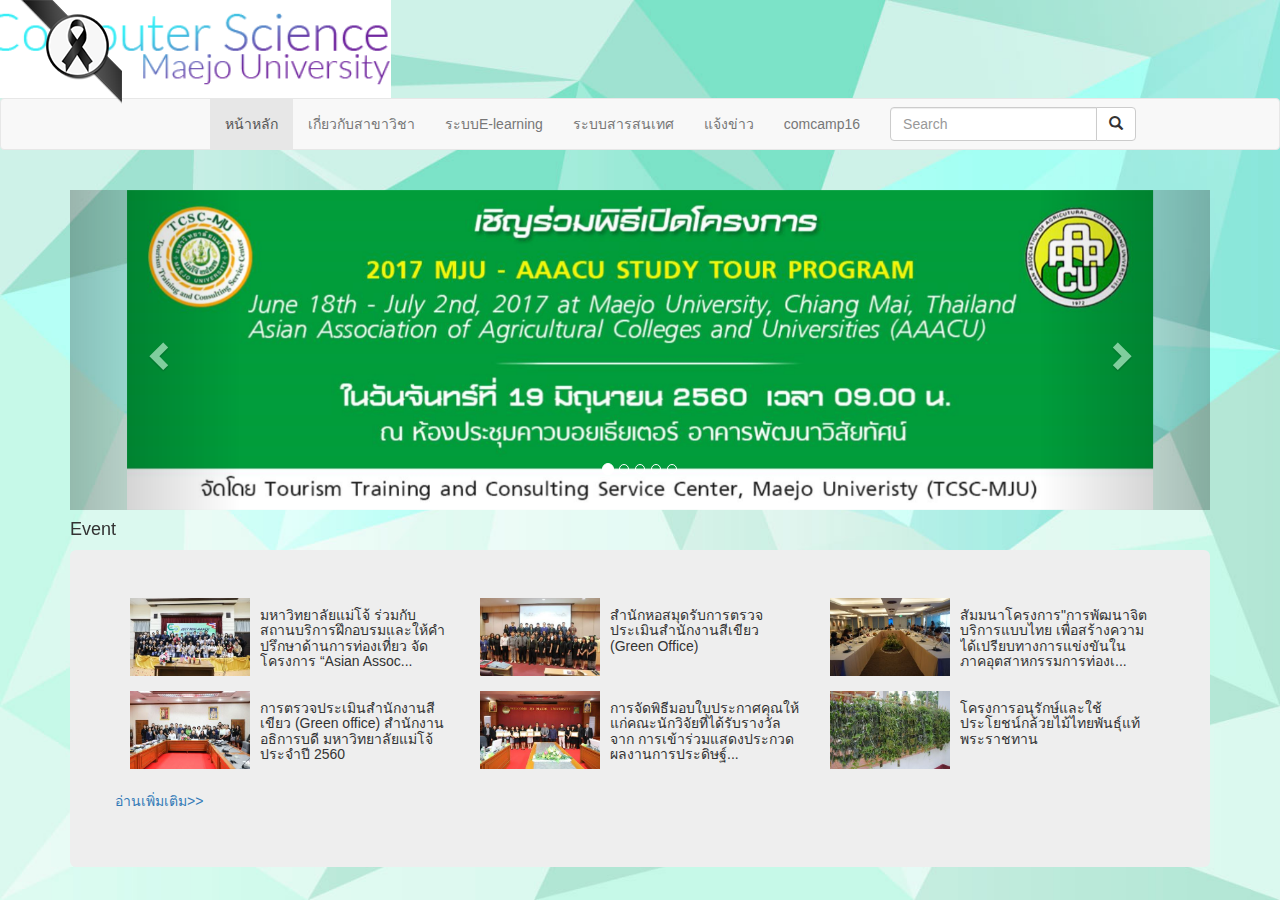
<file: index.html>
<!DOCTYPE html>
<html>
<head>
	<meta charset="utf-8">
<meta name="viewport" content="width=device-width, initial-scale=1.0">
<meta http-equiv="X-UA-Compatible" content="IE=edge">
    <meta name="viewport" content="width=device-width, initial-scale=1">
    <meta name="description" content="">
    <meta name="author" content="">
<link rel="stylesheet" type="text/css" href="css\bootstrap.min.css">
<link rel="stylesheet" type="text/css" href="css\bootstrap.css">


  <script src="https://ajax.googleapis.com/ajax/libs/jquery/3.2.1/jquery.min.js"></script>
  <script src="https://maxcdn.bootstrapcdn.com/bootstrap/3.3.7/js/bootstrap.min.js"></script>
	<title></title>

<style>
.black-ribbon {
  position: fixed;
  z-index: 9999;
  width: 70px;
}
@media only all and (min-width: 768px) {
  .black-ribbon {
    width: auto;
  }
}
.stick-left { left: 0; }
.stick-right { right: 0; }
.stick-top { top: 0; }
.stick-bottom { bottom: 0; }
}
</style>


<style>
  
  body { 
      background-image: url('img/bg6.jpg');
      background-repeat: no-repeat;
      background-position: center center;
      background-attachment: fixed;
      -o-background-size: 100% 100%, auto;
      -moz-background-size: 100% 100%, auto;
      -webkit-background-size: 100% 100%, auto;
      background-size: 100% 100%, auto;
    }
    </style>

</head>
<body>

<img src="img/black_ribbon_top_right.png" class="black-ribbon stick-top stick-left">

<div class="row">
      <img src="img\logo2.gif" style="width:31%">
</div>


<center>
<nav class="navbar navbar-default" >
  <div class="container">
  	
    <div class="navbar-header" >
    	
      <button type="button" class="navbar-toggle" data-toggle="collapse" data-target="#myNavbar">
        <span class="icon-bar"></span>
        <span class="icon-bar"></span>
        <span class="icon-bar"></span>                        
      </button>

      
    </div>
  <div class="container">

  <div class="col-xs-12 col-lg-1"></div>
  <div class="col-xs-12 col-lg-11">
    <div class="collapse navbar-collapse" id="myNavbar">
      <ul class="nav navbar-nav">
        <li class="active"><a href="index2.html" id="cl">หน้าหลัก</a></li>
        <li class="dropdown">
            
            <li><a href="#" id="cl">เกี่ยวกับสาขาวิชา</a></li>
            <li><a href="#" id="cl">ระบบE-learning</a></li>
            <li><a href="#" id="cl">ระบบสารสนเทศ</a></li>
            <li><a href="#" id="cl">แจ้งข่าว</a></li>
            <li><a href="index2.html" id="cl">comcamp16</a></li>
            <li><form class="navbar-form navbar-left" style="width:100%">
        <div class="input-group">
            <input type="text" class="form-control" placeholder="Search" >
            <div class="input-group-btn">
                <button class="btn btn-default" type="submit">
                  <i class="glyphicon glyphicon-search"></i>
                </button>
            </div>
        </div>
            </form>
      
            </li>
      </ul>
    </div>
  </div>
  
</nav>
</center>

<br>
<div class="container">
  <div id="myCarousel" class="carousel slide" data-ride="carousel">
    <!-- Indicators -->
    <ol class="carousel-indicators">
      <li data-target="#myCarousel" data-slide-to="0" class="active"></li>
      <li data-target="#myCarousel" data-slide-to="1"></li>
      <li data-target="#myCarousel" data-slide-to="2"></li>
      <li data-target="#myCarousel" data-slide-to="3"></li>
      <li data-target="#myCarousel" data-slide-to="4"></li>

    </ol>

    <!-- Wrapper for slides -->
<center>
    <div class="carousel-inner">

      <div class="item active">
        <img class="mySlides w3-animate-fading" src="img/slide1.jpg" style="width:90%">
            
      </div>
      <div class="item">
        <img class="mySlides w3-animate-fading" src="img/slide2.jpg" style="width:90%">
        
      </div>

      <div class="item">
        <img class="mySlides w3-animate-fading" src="img/slide3.jpg" style="width:90%">
        
      </div>
    
      <div class="item">
        <img class="mySlides w3-animate-fading" src="img/slide4.jpg" style="width:90%">
        
      </div>
      <div class="item">
       <img class="mySlides w3-animate-fading" src="img/slide5.jpg" style="width:90%">
        
      </div>

      
  
    </div>

    <!-- Left and right controls -->
    <a class="left carousel-control" href="#myCarousel" data-slide="prev">
      <span class="glyphicon glyphicon-chevron-left"></span>
      <span class="sr-only">Previous</span>
    </a>
    <a class="right carousel-control" href="#myCarousel" data-slide="next">
      <span class="glyphicon glyphicon-chevron-right"></span>
      <span class="sr-only">Next</span>
    </a>
  </div>
</div>
</center>



<div class="container ">
  <div class="row">
    <div class="col-xs-12 col-lg-4">
	   <h4 class="title">Event</h4>
    </div>
  </div>
  <div class="jumbotron col-lg-12">
     <div class="row">
        <div class="col-xs-12 col-lg-4">
          <div class="media">
				    <div class="media-left">
				      <div class="form-group">
					     <img style="width: 120px; height: 78px;" src="img\b4885b043923426d8ff262a624b59874s.jpg">
                                
              </div>
            </div>
            
            <div class="media-body">
                	<h5>มหาวิทยาลัยแม่โจ้ ร่วมกับสถานบริการฝึกอบรมและให้คำปรึกษาด้านการท่องเที่ยว จัดโครงการ “Asian Assoc...</h5>
            </div>

			     </div>
		    </div>
		<div class="col-xs-12 col-lg-4">
          <div class="media">
				    <div class="media-left">
				      <div class="form-group">
					       <img style="width: 120px; height: 78px;"  src="img\4b801f164d6740ba81a794aaa1045e90s.jpg">
                                
              </div>
            </div>
            <div class="media-body">
                <h5>สำนักหอสมุดรับการตรวจประเมินสำนักงานสีเขียว (Green Office)</h5>
            </div>
			     </div>
		</div>
		<div class="col-xs-12 col-lg-4">
          <div class="media">
				    <div class="media-left">
				      <div class="form-group">
					         <img style="width: 120px; height: 78px;"  src="img\7915bcc3f0b44247acf4f92b8a242b8cs.JPG">
                                
              </div>
            </div>
            <div class="media-body">
                  <h5>สัมมนาโครงการ"การพัฒนาจิตบริการแบบไทย เพื่อสร้างความได้เปรียบทางการแข่งขันในภาคอุตสาหกรรมการท่องเ...</h5>
            </div>
			     </div>
		</div>
	</div>

	<div class="row">
        <div class="col-xs-12 col-lg-4">
          <div class="media">
				      <div class="media-left">
				        <div class="form-group">
					         <img style="width: 120px; height: 78px;"  src="img\c0f2f4b42f8d49d992fa5b56e667394cs.jpg">
                                
                </div>
              </div>
            <div class="media-body">
                <h5>การตรวจประเมินสำนักงานสีเขียว (Green office)  สำนักงานอธิการบดี มหาวิทยาลัยแม่โจ้ ประจำปี 2560</h5>
            </div>
          </div>
		    </div>
		    
        <div class="col-xs-12 col-lg-4">
          <div class="media">
				    <div class="media-left">
				      <div class="form-group">
					       <img style="width: 120px; height: 78px;"  src="img\00a5d94624954dce80f42052cd8592f6s.jpg">
                                
              </div>
            </div>
            <div class="media-body">
                  <h5>การจัดพิธีมอบใบประกาศคุณให้แก่คณะนักวิจัยที่ได้รับรางวัลจาก การเข้าร่วมแสดงประกวดผลงานการประดิษฐ์...</h5>
            </div>
          </div>
        </div>

		    <div class="col-xs-12 col-lg-4">
          <div class="media">
				    <div class="media-left">
				      <div class="form-group">
					       <img style="width: 120px; height: 78px;" alt="โครงการอนุรักษ์และใช้ประโยชน์กล้วยไม้ไทยพันธุ์แท้พระราชทาน" src="img\3c0fedc6636a414ca0a58f366a92bc59s.jpg">
                                
              </div>
            </div>
            <div class="media-body">
                <h5>โครงการอนุรักษ์และใช้ประโยชน์กล้วยไม้ไทยพันธุ์แท้พระราชทาน</h5>
            </div>
          </div>
        </div>

	</div>

	<div class="row">
		  <h5><a href="#">อ่านเพิ่มเติม>></a></h5>
  </div>
	</div>
</div>



</body>
</html>
</file>
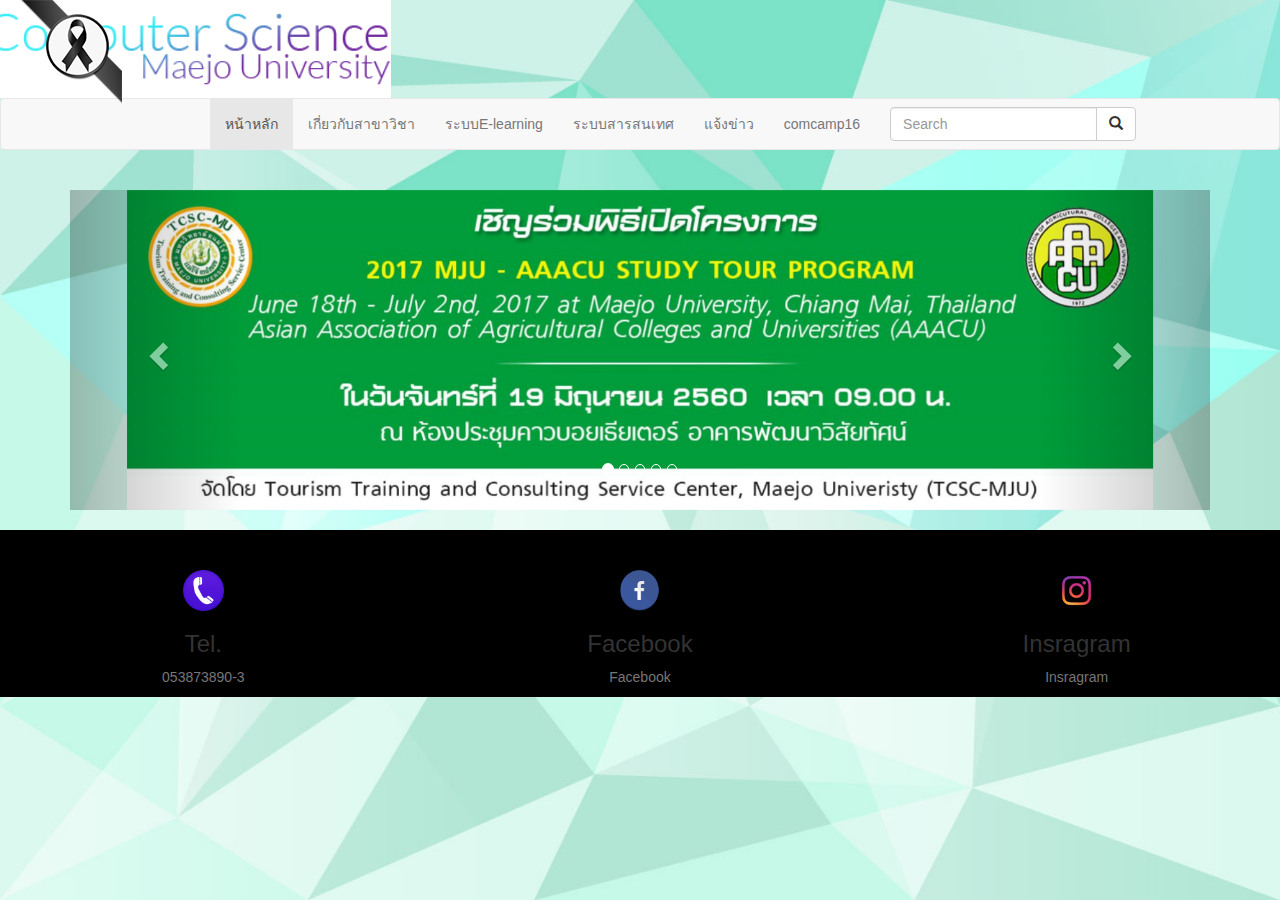
<file: index1.html>
<!DOCTYPE html><!-- asdrdrdasggggaasasasasasadasd -->
<html>
<head>
	<meta charset="utf-8">
<meta name="viewport" content="width=device-width, initial-scale=1.0">
<meta http-equiv="X-UA-Compatible" content="IE=edge">
    <meta name="viewport" content="width=device-width, initial-scale=1">
    <meta name="description" content="">
    <meta name="author" content="">
<link rel="stylesheet" type="text/css" href="css\bootstrap.min.css">
<link rel="stylesheet" type="text/css" href="css\bootstrap.css">


  <script src="https://ajax.googleapis.com/ajax/libs/jquery/3.2.1/jquery.min.js"></script>
  <script src="https://maxcdn.bootstrapcdn.com/bootstrap/3.3.7/js/bootstrap.min.js"></script>
	<title></title>

<style>
.black-ribbon {
  position: fixed;
  z-index: 9999;
  width: 70px;
}
@media only all and (min-width: 768px) {
  .black-ribbon {
    width: auto;
  }
}

.stick-left { left: 0; }
.stick-right { right: 0; }
.stick-top { top: 0; }
.stick-bottom { bottom: 0; }

}

</style>


<style>
  
  body { 
      background-image: url('img/bg6.jpg');
      background-repeat: no-repeat;
      background-position: center center;
      background-attachment: fixed;
      -o-background-size: 100% 100%, auto;
      -moz-background-size: 100% 100%, auto;
      -webkit-background-size: 100% 100%, auto;
      background-size: 100% 100%, auto;
    }
    </style>

</head>
<body>

<img src="img/black_ribbon_top_right.png" class="black-ribbon stick-top stick-left">

<div class="row">
      <img src="img\logo2.gif" style="width:31%">
</div>


<center>
<nav class="navbar navbar-default" >
  <div class="container">
  	
    <div class="navbar-header" >
    	
      <button type="button" class="navbar-toggle" data-toggle="collapse" data-target="#myNavbar">
        <span class="icon-bar"></span>
        <span class="icon-bar"></span>
        <span class="icon-bar"></span>                        
      </button>

      
    </div>
  <div class="container">

  <div class="col-xs-12 col-lg-1"></div>
  <div class="col-xs-12 col-lg-11">
    <div class="collapse navbar-collapse" id="myNavbar">
      <ul class="nav navbar-nav">
        <li class="active"><a href="index2.html" id="cl">หน้าหลัก</a></li>
        <li class="dropdown">
            
            <li><a href="#" id="cl">เกี่ยวกับสาขาวิชา</a></li>
            <li><a href="#" id="cl">ระบบE-learning</a></li>
            <li><a href="#" id="cl">ระบบสารสนเทศ</a></li>
            <li><a href="#" id="cl">แจ้งข่าว</a></li>
            <li><a href="index2.html" id="cl">comcamp16</a></li>
            <li><form class="navbar-form navbar-left" style="width:100%">
        <div class="input-group">
            <input type="text" class="form-control" placeholder="Search" >
            <div class="input-group-btn">
                <button class="btn btn-default" type="submit">
                  <i class="glyphicon glyphicon-search"></i>
                </button>
            </div>
        </div>
            </form>
      
            </li>
      </ul>
    </div>
  </div>
  
</nav>
</center>

<br>
<div class="container">
  <div id="myCarousel" class="carousel slide" data-ride="carousel">
    <!-- Indicators -->
    <ol class="carousel-indicators">
      <li data-target="#myCarousel" data-slide-to="0" class="active"></li>
      <li data-target="#myCarousel" data-slide-to="1"></li>
      <li data-target="#myCarousel" data-slide-to="2"></li>
      <li data-target="#myCarousel" data-slide-to="3"></li>
      <li data-target="#myCarousel" data-slide-to="4"></li>

    </ol>

    <!-- Wrapper for slides -->
<center>
    <div class="carousel-inner">

      <div class="item active">
        <img class="mySlides w3-animate-fading" src="img/slide1.jpg" style="width:90%">
            
      </div>
      <div class="item">
        <img class="mySlides w3-animate-fading" src="img/slide2.jpg" style="width:90%">
        
      </div>

      <div class="item">
        <img class="mySlides w3-animate-fading" src="img/slide3.jpg" style="width:90%">
        
      </div>
    
      <div class="item">
        <img class="mySlides w3-animate-fading" src="img/slide4.jpg" style="width:90%">
        
      </div>
      <div class="item">
       <img class="mySlides w3-animate-fading" src="img/slide5.jpg" style="width:90%">
        
      </div>

      
  
    </div>

    <!-- Left and right controls -->
    <a class="left carousel-control" href="#myCarousel" data-slide="prev">
      <span class="glyphicon glyphicon-chevron-left"></span>
      <span class="sr-only">Previous</span>
    </a>
    <a class="right carousel-control" href="#myCarousel" data-slide="next">
      <span class="glyphicon glyphicon-chevron-right"></span>
      <span class="sr-only">Next</span>
    </a>
  </div>
</div>
</center>
	
<br>
<footer class="footer">

       <div style="background:#000000">
            <div class="row  change_font">
                <div class="col-lg-4 col-xs-12 text-center">
                    <div class="service-box">
                    <br>
                    <br>
                        <img src="img/te.png" style="width:10%;">
                        <h3 id="cl">Tel.</h3>
                        <p class="text-muted ">053873890-3</p>
                    </div>
                </div>
                <div class="col-lg-4 col-xs-12 text-center">
                    <div class="service-box">
                    <br>
                    <br>
                        <img src="img/face1.png" style="width:10%; ">
                        <h3 id="cl">Facebook</h3>
                        <p class="text-muted">Facebook</p>
                    </div>
                </div>
                <div class="col-lg-4  col-xs-12 text-center">
                    <div class="service-box">
                    <br>
                    <br>
                        <img src="img/ig.png" style="width:10%;">
                        <h3 id="cl">Insragram</h3>
                        <p class="text-muted">Insragram</p>
                    </div>
                </div>
                

            </div>
        </div>
    </section>
    </footer>	







</body>
</html>
</file>
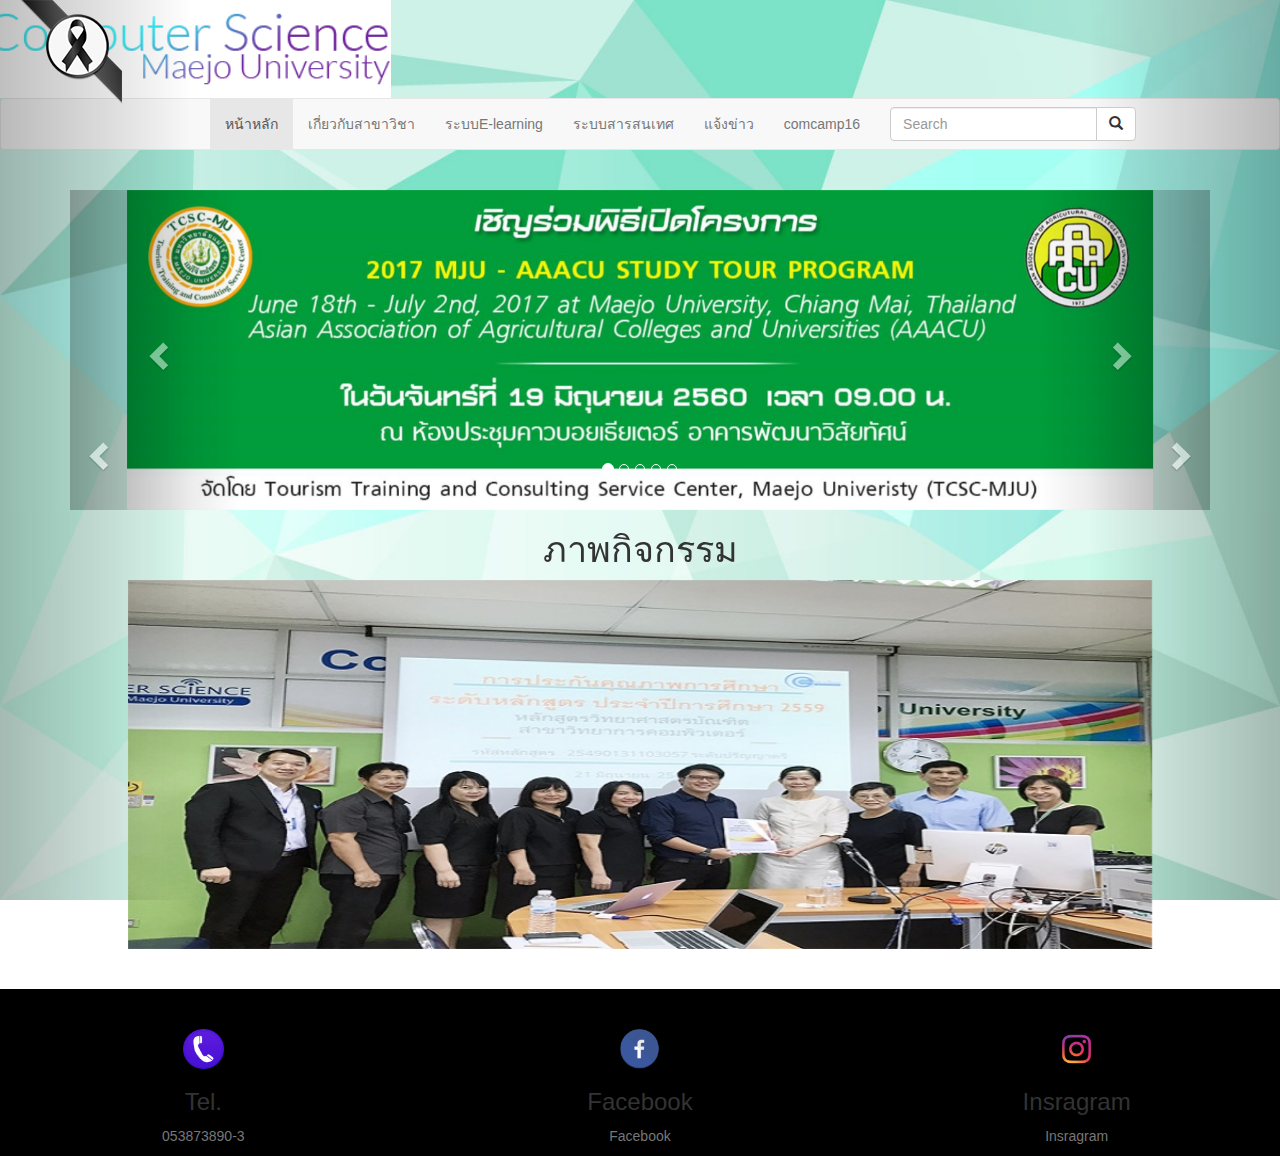
<file: index2.html>
<!DOCTYPE html>
<html>
<head>
	<meta charset="utf-8">
<meta name="viewport" content="width=device-width, initial-scale=1.0">
<meta http-equiv="X-UA-Compatible" content="IE=edge">
    <meta name="viewport" content="width=device-width, initial-scale=1">
    <meta name="description" content="">
    <meta name="author" content="">
<link rel="stylesheet" type="text/css" href="css\bootstrap.min.css">
<link rel="stylesheet" type="text/css" href="css\bootstrap.css">


  <script src="https://ajax.googleapis.com/ajax/libs/jquery/3.2.1/jquery.min.js"></script>
  <script src="https://maxcdn.bootstrapcdn.com/bootstrap/3.3.7/js/bootstrap.min.js"></script>
	<title></title>

<style>
.black-ribbon {
  position: fixed;
  z-index: 9999;
  width: 70px;
}
@media only all and (min-width: 768px) {
  .black-ribbon {
    width: auto;
  }
}
.stick-left { left: 0; }
.stick-right { right: 0; }
.stick-top { top: 0; }
.stick-bottom { bottom: 0; }
}
</style>


<style>
  
  body { 
      background-image: url('img/bg6.jpg');
      background-repeat: no-repeat;
      background-position: center center;
      background-attachment: fixed;
      -o-background-size: 100% 100%, auto;
      -moz-background-size: 100% 100%, auto;
      -webkit-background-size: 100% 100%, auto;
      background-size: 100% 100%, auto;
    }
    </style>

</head>
<body>

<img src="img/black_ribbon_top_right.png" class="black-ribbon stick-top stick-left">

<div class="row">
      <img src="img\logo2.gif" style="width:31%">
</div>


<center>
<nav class="navbar navbar-default" >
  <div class="container">
  	
    <div class="navbar-header" >
    	
      <button type="button" class="navbar-toggle" data-toggle="collapse" data-target="#myNavbar">
        <span class="icon-bar"></span>
        <span class="icon-bar"></span>
        <span class="icon-bar"></span>                        
      </button>

      
    </div>
  <div class="container">

  <div class="col-xs-12 col-lg-1"></div>
  <div class="col-xs-12 col-lg-11">
    <div class="collapse navbar-collapse" id="myNavbar">
      <ul class="nav navbar-nav">
        <li class="active"><a href="index2.html" id="cl">หน้าหลัก</a></li>
        <li class="dropdown">
            
            <li><a href="#" id="cl">เกี่ยวกับสาขาวิชา</a></li>
            <li><a href="#" id="cl">ระบบE-learning</a></li>
            <li><a href="#" id="cl">ระบบสารสนเทศ</a></li>
            <li><a href="#" id="cl">แจ้งข่าว</a></li>
            <li><a href="index2.html" id="cl">comcamp16</a></li>
            <li><form class="navbar-form navbar-left" style="width:100%">
        <div class="input-group">
            <input type="text" class="form-control" placeholder="Search" >
            <div class="input-group-btn">
                <button class="btn btn-default" type="submit">
                  <i class="glyphicon glyphicon-search"></i>
                </button>
            </div>
        </div>
            </form>
      
            </li>
      </ul>
    </div>
  </div>
  
</nav>
</center>

<br>
<div class="container">
  <div id="myCarousel" class="carousel slide" data-ride="carousel">
    <!-- Indicators -->
    <ol class="carousel-indicators">
      <li data-target="#myCarousel" data-slide-to="0" class="active"></li>
      <li data-target="#myCarousel" data-slide-to="1"></li>
      <li data-target="#myCarousel" data-slide-to="2"></li>
      <li data-target="#myCarousel" data-slide-to="3"></li>
      <li data-target="#myCarousel" data-slide-to="4"></li>

    </ol>

    <!-- Wrapper for slides -->
<center>
    <div class="carousel-inner">

      <div class="item active">
        <img class="mySlides w3-animate-fading" src="img/slide1.jpg" style="width:90%">
            
      </div>
      <div class="item">
        <img class="mySlides w3-animate-fading" src="img/slide2.jpg" style="width:90%">
        
      </div>

      <div class="item">
        <img class="mySlides w3-animate-fading" src="img/slide3.jpg" style="width:90%">
        
      </div>
    
      <div class="item">
        <img class="mySlides w3-animate-fading" src="img/slide4.jpg" style="width:90%">
        
      </div>
      <div class="item">
       <img class="mySlides w3-animate-fading" src="img/slide5.jpg" style="width:90%">
        
      </div>

      
  
    </div>

    <!-- Left and right controls -->
    <a class="left carousel-control" href="#myCarousel" data-slide="prev">
      <span class="glyphicon glyphicon-chevron-left"></span>
      <span class="sr-only">Previous</span>
    </a>
    <a class="right carousel-control" href="#myCarousel" data-slide="next">
      <span class="glyphicon glyphicon-chevron-right"></span>
      <span class="sr-only">Next</span>
    </a>
  </div>
</div>
</center>
    <!-- Wrapper for slides -->
<center>
<div class="row">
		  <div class="col-xs-12 col-lg-12">
			   <h1 class="title">ภาพกิจกรรม</h1>
		  </div>
	 </div>
    <div class="carousel-inner">

      <div class="item active">
        <img src="img/s1.jpg"  style="width:80%;">
      </div>

      <div class="item">
        <img src="img/ss2.jpg"  style="width:80%;">
        
      </div>
    
      <div class="item">
        <img src="img/ss3.jpg"  style="width:80%;">
        
      </div>

      <div class="item">
        <img src="img/ss4.jpg"  style="width:80%;">
        
      </div>

     
  
    </div>

    <!-- Left and right controls -->
    <a class="left carousel-control" href="#myCarousel1" data-slide="prev">
      <span class="glyphicon glyphicon-chevron-left"></span>
      <span class="sr-only">Previous</span>
    </a>
    <a class="right carousel-control" href="#myCarousel1" data-slide="next">
      <span class="glyphicon glyphicon-chevron-right"></span>
      <span class="sr-only">Next</span>
    </a>
  </div>
</div>
</center>
<br>
	
<br>
<footer class="footer">

       <div style="background:#000000">
            <div class="row  change_font">
                <div class="col-lg-4 col-xs-12 text-center">
                    <div class="service-box">
                    <br>
                    <br>
                        <img src="img/te.png" style="width:10%;">
                        <h3 id="cl">Tel.</h3>
                        <p class="text-muted ">053873890-3</p>
                    </div>
                </div>
                <div class="col-lg-4 col-xs-12 text-center">
                    <div class="service-box">
                    <br>
                    <br>
                        <img src="img/face1.png" style="width:10%; ">
                        <h3 id="cl">Facebook</h3>
                        <p class="text-muted">Facebook</p>
                    </div>
                </div>
                <div class="col-lg-4  col-xs-12 text-center">
                    <div class="service-box">
                    <br>
                    <br>
                        <img src="img/ig.png" style="width:10%;">
                        <h3 id="cl">Insragram</h3>
                        <p class="text-muted">Insragram</p>
                    </div>
                </div>
                

            </div>
        </div>
    </section>
    </footer>	







</body>
</html>
</file>
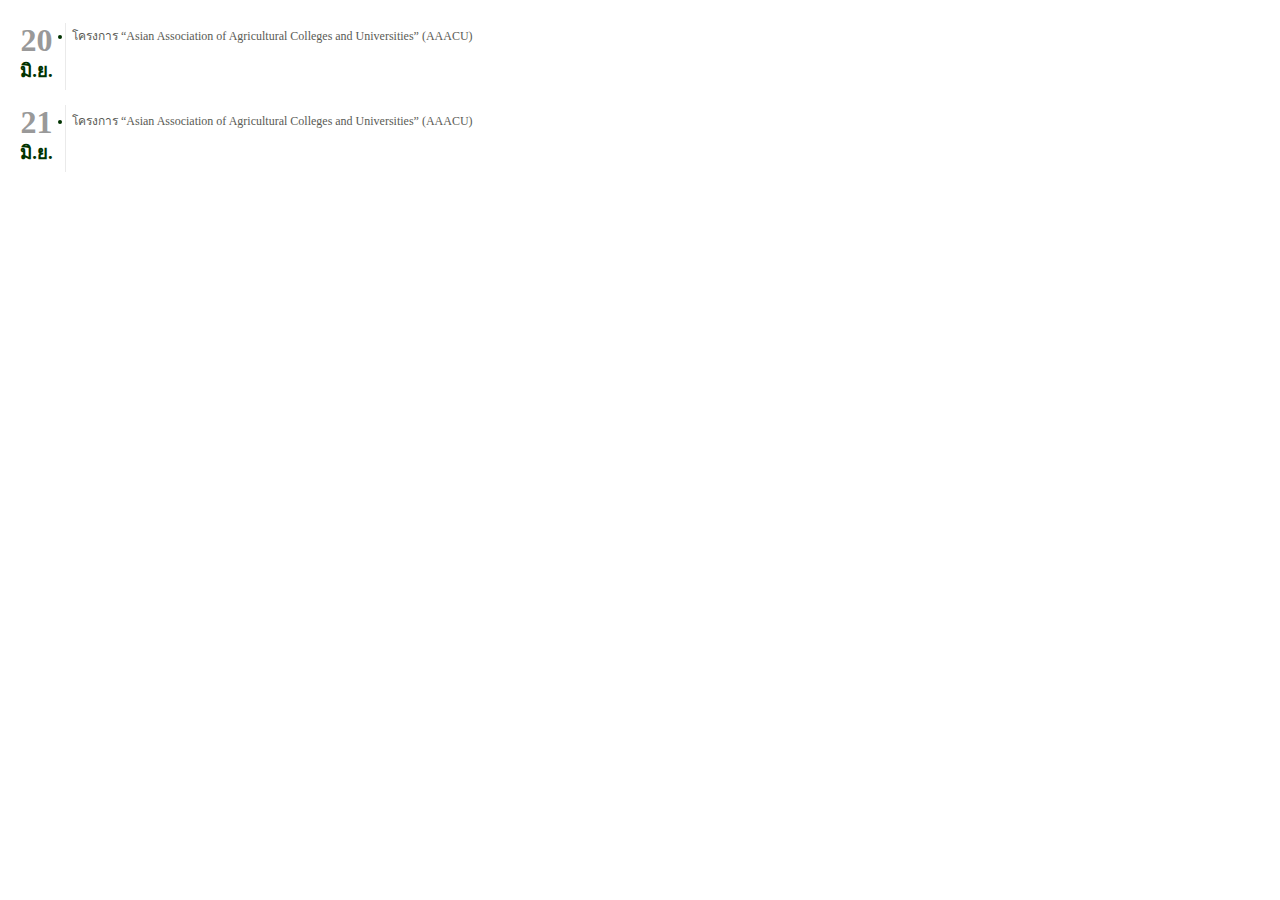
<file: img/calendarEventIFrame.html>
<!DOCTYPE html>
<!-- saved from url=(0053)https://erp.mju.ac.th/iframe/calendarEventIFrame.aspx -->
<html xmlns="http://www.w3.org/1999/xhtml"><head><meta http-equiv="Content-Type" content="text/html; charset=UTF-8"><title>

</title><link rel="apple-touch-icon-precomposed" sizes="144x144" href="https://erp.mju.ac.th/images/apple-touch-icon-144-precomposed.png"><link rel="apple-touch-icon-precomposed" sizes="114x114" href="https://erp.mju.ac.th/images/apple-touch-icon-114-precomposed.png"><link rel="apple-touch-icon-precomposed" sizes="72x72" href="https://erp.mju.ac.th/images/apple-touch-icon-72-precomposed.png"><link rel="apple-touch-icon-precomposed" href="https://erp.mju.ac.th/images/apple-touch-icon-57-precomposed.png"><link rel="shortcut icon" href="https://erp.mju.ac.th/images/small.ico"><link rel="icon" href="https://erp.mju.ac.th/images/small.ico" type="image/x-icon">

    <style type="text/css">
        .text_date {
            font-weight: bold;
            font-size: 24pt;
            color: #999999;
            height: 24px;
            line-height: 24px;
        }

        .text_month {
            font-size: 14pt;
            font-weight: bold;
            color: #003300;
        }

        .bor_left {
            border-left-width: 1px;
            border-top-style: none;
            border-right-style: none;
            border-bottom-style: none;
            border-left-style: solid;
            border-left-color: #EAEAEA;
        }

        .bor_top_bottom {
            border-top-width: 0px;
            border-bottom-width: 0px;
            border-top-style: solid;
            border-right-style: none;
            border-bottom-style: solid;
            border-left-style: none;
            border-top-color: #CCCCCC;
            border-bottom-color: #CCCCCC;
            line-height: 15px;
            height: 15px;
        }

        a {
            text-decoration: none;
            text-align: center;
            color: #003300;
        }

        .gridviewRowStyle {
            border-bottom: 0px dotted #E1E1E1;
            word-break: break-all;
            word-wrap: break-word;
        }

        .EmptyRowStyle {
            width: 100%;
            height: 100px;
            color: #5a5b55;
        }
    </style>
</head>
<body>
    <form method="post" action="https://erp.mju.ac.th/iframe/calendarEventIFrame.aspx" id="form1">
<div class="aspNetHidden">
<input type="hidden" name="__VIEWSTATE" id="__VIEWSTATE" value="xXHX4dNSDb7a/I8h8RVDFX2raNYkTVdEbpYKWcnuoSfuVQDM2z0g1XnGqBRJkZwiR9+mXa6fktR/M+GM5VxEIFxd4dQs345wjKOEayNLoJOZTApNtuXEj6jVY4wFNOzPXpfzJd5CNbids62+KiN199ex/5YhVvbjJwpyz1RYdoLDSzfsl5Xj+AT3ji4xFLmyYPICuH4BFTJ5yNvcnblLNef42TN59GCu/6sFT9ZL5zDMI6AgqgSOPMAMEtzXi+5g29k9gIKrUFJwQtuPmRL6CVyGJH0Tbg+X2y73sbQ3kXHBBHy++4yiPlTxMQX6ejLtd+/5Vs2xotmboM/GkPPGc8v+FVtWDwha2NK9re4fUj4z3k6+xodsN/HzO+XWX5rEOF9TD+2+72UwEKv+moRMqJPxFAbUyIEQa0wIgtV/jMlGzyAzT4qf2hPpFCIUSpkqUDXJPwGvTOyYToylGhwSwe59h3dc5vhn3Cwp3PEPF7sj2FecynYB1W0+PJKX+JciLSIeAC/Uzj1kGaJ2+7gwkVnk7KkpPj8z/Y0Pjxiq85jlbVxLUHfzH6Zz/yhcyN4uTroPiq47ncl3rLFNFnBUgH4hGWaQa072c8ggM2v2xBySgvSuWZ1Um+xZ/TfrYCLuq+37x6EMmR24nWrKwzYaO1f0/54oOj0Yf8sEIn/IgHdyiXubKJle98m29fp0hXev9Mdj4KFJYOxnBuXPfidQN8E2GQowssfC6VE0cy0n5bS6V8/KJl4vD8Bt5Od814WQc+jCBD0ajlq0tn8WJR7eg6cZLWYXDlDcjUTjAZ7PGpReMVj72UfTVQa7lUzF7Qh+DRRnYUu2F+erwILfmM0iWNQdcG6UkhUd5VO5j/C6GOUgMgHoHtLcaP2ebCdpvrr3clWkfL1JmdjAGeCzrGDNBi0CPNwOkwRCSItuf/QklykAtCgOvlS+2DqYAbZBa2WBHPmDbzqHv+VFX8OG87gouanm2Hv1ltb922AKNGoy74s+qSPbSZ6ML6sDNbPj1M0hNY62Z3cMOFwptCouNzIcqYT8zz7YVSeRI7X1gV+KjVsdqNXVk9oB7J4RIIUkjYzV7RM6lvBasyktJRh/oUHmJXlWK5pwodGqjFrl11u8U9Y8Vq1spb4d3UtuYNhfr7JQCL44FV9DnmHkOBJJs+PBKawWZXyOIUNFN+HOpZMitrY=">
</div>

<div class="aspNetHidden">

	<input type="hidden" name="__VIEWSTATEGENERATOR" id="__VIEWSTATEGENERATOR" value="69814488">
	<input type="hidden" name="__VIEWSTATEENCRYPTED" id="__VIEWSTATEENCRYPTED" value="">
</div>
        <div>
            <table width="100%" border="0" cellpadding="5" cellspacing="0">
                <tbody>
                    <tr>
                        <td colspan="2" align="right" valign="middle" height="5px"></td>
                    </tr>
                    <tr>
                        <td align="center" valign="top" width="47px">
                            <span class="text_month"><span class="text_date">
                                <span id="currentDayLabel">20</span></span>
                                <br>
                                <span id="currentDayMonthLabel">มิ.ย.</span></span>
                        </td>
                        <td align="left" valign="top" class="bor_left">
                            <div>
	<table cellspacing="0" id="currentGridView" style="width:100%;border-collapse:collapse;">
		<tbody><tr class="gridviewRowStyle">
			<td>
                                            <a target="_blank" href="http://www.erp.mju.ac.th/calendarDetail.aspx?ID=54759">
                                                <li style="font-size: 9pt; text-align: left;">
                                                    <span id="currentGridView_whatTextLinkButton_0" title="โครงการ “Asian Association of Agricultural Colleges and Universities” (AAACU)" style="color:#5A5B55;height: 15px; line-height: 15px;">โครงการ “Asian Association of Agricultural Colleges and Universities” (AAACU)</span></li>
                                            </a>
                                        </td>
		</tr>
	</tbody></table>
</div>
                        </td>
                    </tr>
                    <tr>
                        <td colspan="2" align="right" valign="middle" height="5px"></td>
                    </tr>
                    <tr>
                        <td align="center" valign="top">
                            <span class="text_month"><span class="text_date">
                                <span id="tomorrowDayLabel">21</span></span>
                                <br>
                                <span id="tomorrowDayMonthLabel">มิ.ย.</span></span>
                        </td>
                        <td align="left" valign="top" class="bor_left">
                            <div>
	<table cellspacing="0" id="tomorrowGridView" style="width:100%;border-collapse:collapse;">
		<tbody><tr class="gridviewRowStyle">
			<td>
                                            <a target="_blank" href="http://www.erp.mju.ac.th/calendarDetail.aspx?ID=54759">
                                                <li style="font-size: 9pt; text-align: left;">
                                                    <span id="tomorrowGridView_whatTextLinkButton_0" title="โครงการ “Asian Association of Agricultural Colleges and Universities” (AAACU)" style="color:#5A5B55;height: 20px; line-height: 20px;">โครงการ “Asian Association of Agricultural Colleges and Universities” (AAACU)</span></li>
                                            </a>
                                        </td>
		</tr>
	</tbody></table>
</div>
                        </td>
                    </tr>
                </tbody>
            </table>
        </div>
    </form>


</body></html>
</file>
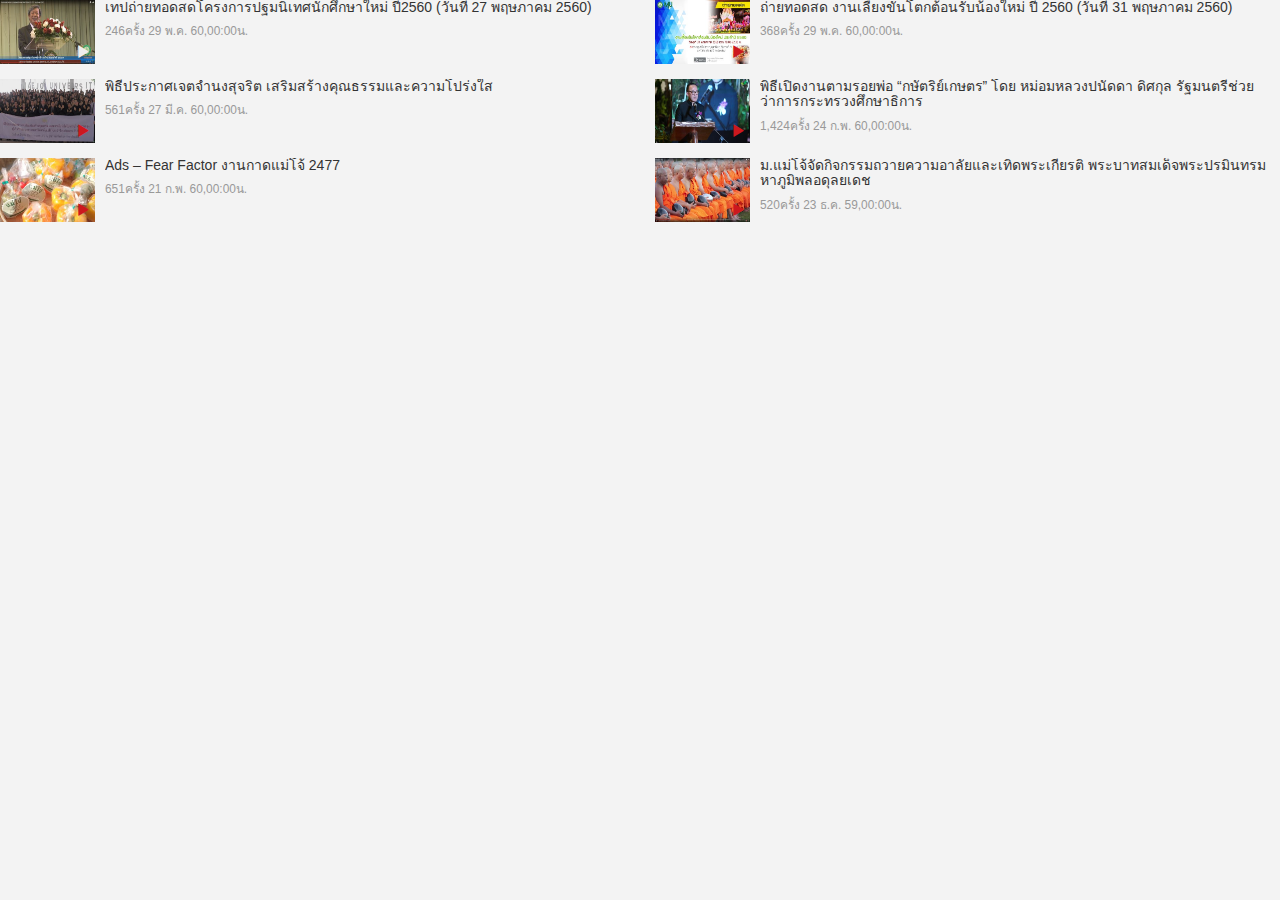
<file: img/informationList(1).html>
<!DOCTYPE html>
<!-- saved from url=(0093)https://erp.mju.ac.th/iframe/informationList.aspx?topNumber=6&informationTypeID=9&colNumber=2 -->
<html xmlns="http://www.w3.org/1999/xhtml"><head><meta http-equiv="Content-Type" content="text/html; charset=UTF-8"><title>
	มหาวิทยาลัยแม่โจ้
</title><meta name="viewport" content="width=device-width, initial-scale=1.0"><meta name="description"><meta name="author"><link href="./bootstrap.min.css" rel="stylesheet"><link href="./customStyle.css" rel="stylesheet">

    <!-- Fav and touch icons -->
    <link rel="apple-touch-icon-precomposed" sizes="144x144" href="https://erp.mju.ac.th/images/apple-touch-icon-144-precomposed.png"><link rel="apple-touch-icon-precomposed" sizes="114x114" href="https://erp.mju.ac.th/images/apple-touch-icon-114-precomposed.png"><link rel="apple-touch-icon-precomposed" sizes="72x72" href="https://erp.mju.ac.th/images/apple-touch-icon-72-precomposed.png"><link rel="apple-touch-icon-precomposed" href="https://erp.mju.ac.th/images/apple-touch-icon-57-precomposed.png"><link rel="shortcut icon" href="https://erp.mju.ac.th/images/small.ico">

    <script type="text/javascript" src="./jquery-2.1.4.min.js.ดาวน์โหลด"></script>
    <script type="text/javascript" src="./bootstrap.min.js.ดาวน์โหลด"></script>
</head>
<body style="background-color: #F3F3F3;" marginwidth="10" marginheight="10"> 
    <form method="post" action="https://erp.mju.ac.th/iframe/informationList.aspx?topNumber=6&amp;informationTypeID=9&amp;colNumber=2" id="form1">
<div class="aspNetHidden">
<input type="hidden" name="__VIEWSTATE" id="__VIEWSTATE" value="/[base64]/[base64]/[base64]/[base64]/[base64]">
</div>

<div class="aspNetHidden">

	<input type="hidden" name="__VIEWSTATEGENERATOR" id="__VIEWSTATEGENERATOR" value="7078B698">
</div>
        <span id="informationSpan"><div class="row"><div class="col-xs-6"><div class="media"><div class="media-left"><a class="pull-left vdo" href="http://erp.mju.ac.th/informationDetail.aspx?newsId=1980" target="_blank"><div style="position: relative;"><div class="form-group"><img class="media-object infomationImg95x64" alt="เทปถ่ายทอดสดโครงการปฐมนิเทศนักศึกษาใหม่ ปี2560 (วันที่ 27 พฤษภาคม 2560)" src="./e5893404991c4dc7845ca90947c282das.png"></div><div style="right: 5px; bottom: 2px; position: absolute;"><span class="glyphicon glyphicon-play"></span></div></div></a></div><div class="media-body"><a href="http://erp.mju.ac.th/informationDetail.aspx?newsId=1980" target="_blank"><h5 class="media-heading color333">เทปถ่ายทอดสดโครงการปฐมนิเทศนักศึกษาใหม่ ปี2560 (วันที่ 27 พฤษภาคม 2560)</h5><p><small class="color999">246ครั้ง 29 พ.ค. 60,00:00น.</small></p></a></div></div></div><div class="col-xs-6"><div class="media"><div class="media-left"><a class="pull-left vdo" href="http://erp.mju.ac.th/informationDetail.aspx?newsId=1981" target="_blank"><div style="position: relative;"><div class="form-group"><img class="media-object infomationImg95x64" alt="ถ่ายทอดสด งานเลี้ยงขันโตกต้อนรับน้องใหม่ ปี 2560 (วันที่ 31 พฤษภาคม 2560)" src="./578e76c7aff24a119e74aa255141ab49s.jpg"></div><div style="right: 5px; bottom: 2px; position: absolute;"><span class="glyphicon glyphicon-play"></span></div></div></a></div><div class="media-body"><a href="http://erp.mju.ac.th/informationDetail.aspx?newsId=1981" target="_blank"><h5 class="media-heading color333">ถ่ายทอดสด งานเลี้ยงขันโตกต้อนรับน้องใหม่ ปี 2560 (วันที่ 31 พฤษภาคม 2560)</h5><p><small class="color999">368ครั้ง 29 พ.ค. 60,00:00น.</small></p></a></div></div></div></div><div class="row"><div class="col-xs-6"><div class="media"><div class="media-left"><a class="pull-left vdo" href="http://erp.mju.ac.th/informationDetail.aspx?newsId=1906" target="_blank"><div style="position: relative;"><div class="form-group"><img class="media-object infomationImg95x64" alt="พิธีประกาศเจตจำนงสุจริต เสริมสร้างคุณธรรมและความโปร่งใส" src="./d5e8438f16ad4a24a79d75237c2e9b88s.png"></div><div style="right: 5px; bottom: 2px; position: absolute;"><span class="glyphicon glyphicon-play"></span></div></div></a></div><div class="media-body"><a href="http://erp.mju.ac.th/informationDetail.aspx?newsId=1906" target="_blank"><h5 class="media-heading color333">พิธีประกาศเจตจำนงสุจริต เสริมสร้างคุณธรรมและความโปร่งใส</h5><p><small class="color999">561ครั้ง 27 มี.ค. 60,00:00น.</small></p></a></div></div></div><div class="col-xs-6"><div class="media"><div class="media-left"><a class="pull-left vdo" href="http://erp.mju.ac.th/informationDetail.aspx?newsId=1858" target="_blank"><div style="position: relative;"><div class="form-group"><img class="media-object infomationImg95x64" alt="พิธีเปิดงานตามรอยพ่อ “กษัตริย์เกษตร” โดย หม่อมหลวงปนัดดา ดิศกุล รัฐมนตรีช่วยว่าการกระทรวงศึกษาธิการ" src="./c340e8eda08b4c22be164733af35ca42s.png"></div><div style="right: 5px; bottom: 2px; position: absolute;"><span class="glyphicon glyphicon-play"></span></div></div></a></div><div class="media-body"><a href="http://erp.mju.ac.th/informationDetail.aspx?newsId=1858" target="_blank"><h5 class="media-heading color333">พิธีเปิดงานตามรอยพ่อ “กษัตริย์เกษตร” โดย หม่อมหลวงปนัดดา ดิศกุล รัฐมนตรีช่วยว่าการกระทรวงศึกษาธิการ</h5><p><small class="color999">1,424ครั้ง 24 ก.พ. 60,00:00น.</small></p></a></div></div></div></div><div class="row"><div class="col-xs-6"><div class="media"><div class="media-left"><a class="pull-left vdo" href="http://erp.mju.ac.th/informationDetail.aspx?newsId=1845" target="_blank"><div style="position: relative;"><div class="form-group"><img class="media-object infomationImg95x64" alt="Ads – Fear Factor งานกาดแม่โจ้ 2477" src="./d90909bb65c640d7b9a8d0faeb6e4180s.jpg"></div><div style="right: 5px; bottom: 2px; position: absolute;"><span class="glyphicon glyphicon-play"></span></div></div></a></div><div class="media-body"><a href="http://erp.mju.ac.th/informationDetail.aspx?newsId=1845" target="_blank"><h5 class="media-heading color333">Ads – Fear Factor งานกาดแม่โจ้ 2477</h5><p><small class="color999">651ครั้ง 21 ก.พ. 60,00:00น.</small></p></a></div></div></div><div class="col-xs-6"><div class="media"><div class="media-left"><a class="pull-left vdo" href="http://erp.mju.ac.th/informationDetail.aspx?newsId=1794" target="_blank"><div style="position: relative;"><div class="form-group"><img class="media-object infomationImg95x64" alt="ม.แม่โจ้จัดกิจกรรมถวายความอาลัยและเทิดพระเกียรติ พระบาทสมเด็จพระปรมินทรมหาภูมิพลอดุลยเดช" src="./14ad69f1989a497c996665ceae1e034as.png"></div><div style="right: 5px; bottom: 2px; position: absolute;"><span class="glyphicon glyphicon-play"></span></div></div></a></div><div class="media-body"><a href="http://erp.mju.ac.th/informationDetail.aspx?newsId=1794" target="_blank"><h5 class="media-heading color333">ม.แม่โจ้จัดกิจกรรมถวายความอาลัยและเทิดพระเกียรติ พระบาทสมเด็จพระปรมินทรมหาภูมิพลอดุลยเดช</h5><p><small class="color999">520ครั้ง 23 ธ.ค. 59,00:00น.</small></p></a></div></div></div></div></span>
    </form>


</body></html>
</file>
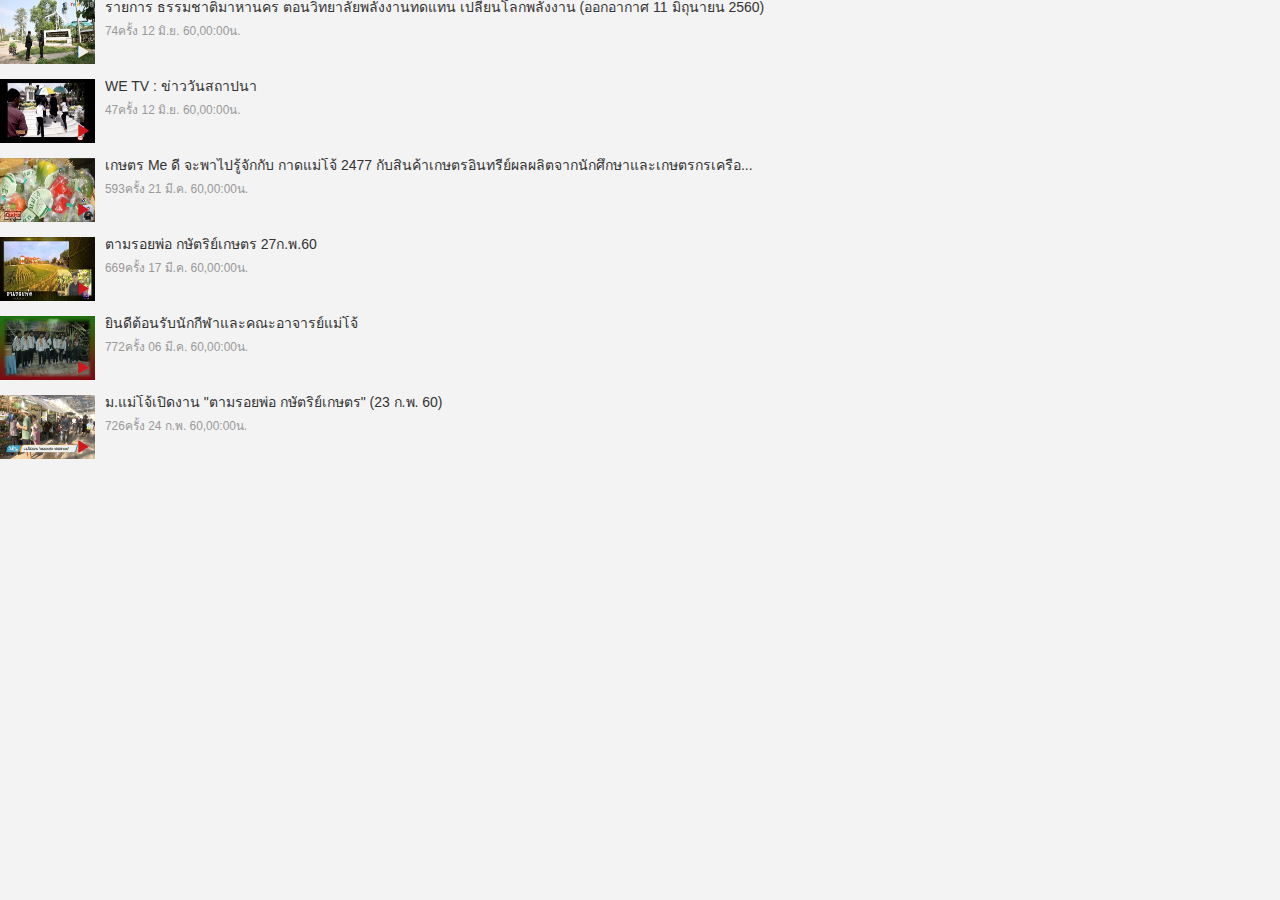
<file: img/informationList(2).html>
<!DOCTYPE html>
<!-- saved from url=(0094)https://erp.mju.ac.th/iframe/informationList.aspx?topNumber=6&informationTypeID=10&colNumber=1 -->
<html xmlns="http://www.w3.org/1999/xhtml"><head><meta http-equiv="Content-Type" content="text/html; charset=UTF-8"><title>
	มหาวิทยาลัยแม่โจ้
</title><meta name="viewport" content="width=device-width, initial-scale=1.0"><meta name="description"><meta name="author"><link href="./bootstrap.min.css" rel="stylesheet"><link href="./customStyle.css" rel="stylesheet">

    <!-- Fav and touch icons -->
    <link rel="apple-touch-icon-precomposed" sizes="144x144" href="https://erp.mju.ac.th/images/apple-touch-icon-144-precomposed.png"><link rel="apple-touch-icon-precomposed" sizes="114x114" href="https://erp.mju.ac.th/images/apple-touch-icon-114-precomposed.png"><link rel="apple-touch-icon-precomposed" sizes="72x72" href="https://erp.mju.ac.th/images/apple-touch-icon-72-precomposed.png"><link rel="apple-touch-icon-precomposed" href="https://erp.mju.ac.th/images/apple-touch-icon-57-precomposed.png"><link rel="shortcut icon" href="https://erp.mju.ac.th/images/small.ico">

    <script type="text/javascript" src="./jquery-2.1.4.min.js.ดาวน์โหลด"></script>
    <script type="text/javascript" src="./bootstrap.min.js.ดาวน์โหลด"></script>
</head>
<body style="background-color: #F3F3F3;"> 
    <form method="post" action="https://erp.mju.ac.th/iframe/informationList.aspx?topNumber=6&amp;informationTypeID=10&amp;colNumber=1" id="form1">
<div class="aspNetHidden">
<input type="hidden" name="__VIEWSTATE" id="__VIEWSTATE" value="/[base64]/[base64]/[base64]/[base64]/[base64]/q/gBKwEPI0SaS9A=">
</div>

<div class="aspNetHidden">

	<input type="hidden" name="__VIEWSTATEGENERATOR" id="__VIEWSTATEGENERATOR" value="7078B698">
</div>
        <span id="informationSpan"><div class="row"><div class="col-sm-12"><div class="media"><div class="media-left"><a class="pull-left vdo" href="http://erp.mju.ac.th/informationDetail.aspx?newsId=2020" target="_blank"><div style="position: relative;"><div class="form-group"><img class="media-object infomationImg95x64" alt="รายการ ธรรมชาติมาหานคร  ตอนวิทยาลัยพลังงานทดแทน เปลี่ยนโลกพลังงาน (ออกอากาศ 11 มิถุนายน 2560)" src="./abbb228a19b742b39d3c60c5ccd82ed1s.png"></div><div style="right: 5px; bottom: 2px; position: absolute;"><span class="glyphicon glyphicon-play"></span></div></div></a></div><div class="media-body"><a href="http://erp.mju.ac.th/informationDetail.aspx?newsId=2020" target="_blank"><h5 class="media-heading color333">รายการ ธรรมชาติมาหานคร  ตอนวิทยาลัยพลังงานทดแทน เปลี่ยนโลกพลังงาน (ออกอากาศ 11 มิถุนายน 2560)</h5><p><small class="color999">74ครั้ง 12 มิ.ย. 60,00:00น.</small></p></a></div></div></div></div><div class="row"><div class="col-sm-12"><div class="media"><div class="media-left"><a class="pull-left vdo" href="http://erp.mju.ac.th/informationDetail.aspx?newsId=2021" target="_blank"><div style="position: relative;"><div class="form-group"><img class="media-object infomationImg95x64" alt="WE TV : ข่าววันสถาปนา" src="./144133f7dff34b17ab0c088ce375fc50s.png"></div><div style="right: 5px; bottom: 2px; position: absolute;"><span class="glyphicon glyphicon-play"></span></div></div></a></div><div class="media-body"><a href="http://erp.mju.ac.th/informationDetail.aspx?newsId=2021" target="_blank"><h5 class="media-heading color333">WE TV : ข่าววันสถาปนา</h5><p><small class="color999">47ครั้ง 12 มิ.ย. 60,00:00น.</small></p></a></div></div></div></div><div class="row"><div class="col-sm-12"><div class="media"><div class="media-left"><a class="pull-left vdo" href="http://erp.mju.ac.th/informationDetail.aspx?newsId=1897" target="_blank"><div style="position: relative;"><div class="form-group"><img class="media-object infomationImg95x64" alt="เกษตร Me ดี จะพาไปรู้จักกับ กาดแม่โจ้ 2477 กับสินค้าเกษตรอินทรีย์ผลผลิตจากนักศึกษาและเกษตรกรเครือ..." src="./51f4f64495384c1ca8b367a0925b3825s.png"></div><div style="right: 5px; bottom: 2px; position: absolute;"><span class="glyphicon glyphicon-play"></span></div></div></a></div><div class="media-body"><a href="http://erp.mju.ac.th/informationDetail.aspx?newsId=1897" target="_blank"><h5 class="media-heading color333">เกษตร Me ดี จะพาไปรู้จักกับ กาดแม่โจ้ 2477 กับสินค้าเกษตรอินทรีย์ผลผลิตจากนักศึกษาและเกษตรกรเครือ...</h5><p><small class="color999">593ครั้ง 21 มี.ค. 60,00:00น.</small></p></a></div></div></div></div><div class="row"><div class="col-sm-12"><div class="media"><div class="media-left"><a class="pull-left vdo" href="http://erp.mju.ac.th/informationDetail.aspx?newsId=1893" target="_blank"><div style="position: relative;"><div class="form-group"><img class="media-object infomationImg95x64" alt="ตามรอยพ่อ กษัตริย์เกษตร 27ก.พ.60" src="./ccbf769d19d24c05a15613773c8383b1s.png"></div><div style="right: 5px; bottom: 2px; position: absolute;"><span class="glyphicon glyphicon-play"></span></div></div></a></div><div class="media-body"><a href="http://erp.mju.ac.th/informationDetail.aspx?newsId=1893" target="_blank"><h5 class="media-heading color333">ตามรอยพ่อ กษัตริย์เกษตร 27ก.พ.60</h5><p><small class="color999">669ครั้ง 17 มี.ค. 60,00:00น.</small></p></a></div></div></div></div><div class="row"><div class="col-sm-12"><div class="media"><div class="media-left"><a class="pull-left vdo" href="http://erp.mju.ac.th/informationDetail.aspx?newsId=1866" target="_blank"><div style="position: relative;"><div class="form-group"><img class="media-object infomationImg95x64" alt="ยินดีต้อนรับนักกีฬาและคณะอาจารย์แม่โจ้" src="./b8c3417019c1463c8a01c1567417e446s.png"></div><div style="right: 5px; bottom: 2px; position: absolute;"><span class="glyphicon glyphicon-play"></span></div></div></a></div><div class="media-body"><a href="http://erp.mju.ac.th/informationDetail.aspx?newsId=1866" target="_blank"><h5 class="media-heading color333">ยินดีต้อนรับนักกีฬาและคณะอาจารย์แม่โจ้</h5><p><small class="color999">772ครั้ง 06 มี.ค. 60,00:00น.</small></p></a></div></div></div></div><div class="row"><div class="col-sm-12"><div class="media"><div class="media-left"><a class="pull-left vdo" href="http://erp.mju.ac.th/informationDetail.aspx?newsId=1855" target="_blank"><div style="position: relative;"><div class="form-group"><img class="media-object infomationImg95x64" alt="ม.แม่โจ้เปิดงาน &quot;ตามรอยพ่อ กษัตริย์เกษตร&quot; (23 ก.พ. 60)" src="./106d8274e4be4a53be511ffeba62ddd2s.png"></div><div style="right: 5px; bottom: 2px; position: absolute;"><span class="glyphicon glyphicon-play"></span></div></div></a></div><div class="media-body"><a href="http://erp.mju.ac.th/informationDetail.aspx?newsId=1855" target="_blank"><h5 class="media-heading color333">ม.แม่โจ้เปิดงาน "ตามรอยพ่อ กษัตริย์เกษตร" (23 ก.พ. 60)</h5><p><small class="color999">726ครั้ง 24 ก.พ. 60,00:00น.</small></p></a></div></div></div></div></span>
    </form>


</body></html>
</file>
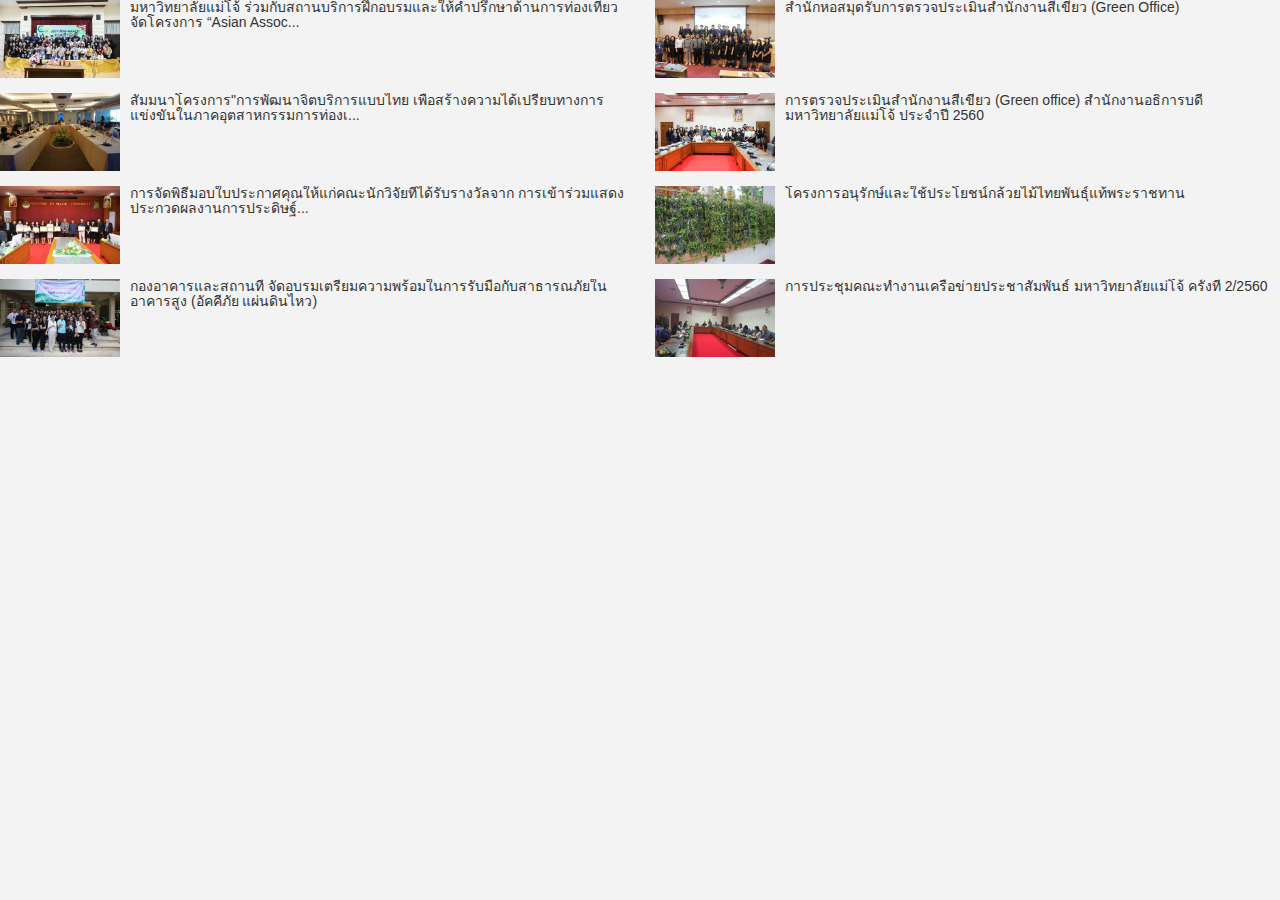
<file: img/informationList.html>
<!DOCTYPE html>
<!-- saved from url=(0093)https://erp.mju.ac.th/iframe/informationList.aspx?topNumber=8&informationTypeID=7&colNumber=2 -->
<html xmlns="http://www.w3.org/1999/xhtml"><head><meta http-equiv="Content-Type" content="text/html; charset=UTF-8"><title>
	มหาวิทยาลัยแม่โจ้
</title><meta name="viewport" content="width=device-width, initial-scale=1.0"><meta name="description"><meta name="author"><link href="./bootstrap.min.css" rel="stylesheet"><link href="./customStyle.css" rel="stylesheet">

    <!-- Fav and touch icons -->
    <link rel="apple-touch-icon-precomposed" sizes="144x144" href="https://erp.mju.ac.th/images/apple-touch-icon-144-precomposed.png"><link rel="apple-touch-icon-precomposed" sizes="114x114" href="https://erp.mju.ac.th/images/apple-touch-icon-114-precomposed.png"><link rel="apple-touch-icon-precomposed" sizes="72x72" href="https://erp.mju.ac.th/images/apple-touch-icon-72-precomposed.png"><link rel="apple-touch-icon-precomposed" href="https://erp.mju.ac.th/images/apple-touch-icon-57-precomposed.png"><link rel="shortcut icon" href="https://erp.mju.ac.th/images/small.ico">

    <script type="text/javascript" src="./jquery-2.1.4.min.js.ดาวน์โหลด"></script>
    <script type="text/javascript" src="./bootstrap.min.js.ดาวน์โหลด"></script>
</head>
<body style="background-color: #F3F3F3;"> 
    <form method="post" action="https://erp.mju.ac.th/iframe/informationList.aspx?topNumber=8&amp;informationTypeID=7&amp;colNumber=2" id="form1">
<div class="aspNetHidden">
<input type="hidden" name="__VIEWSTATE" id="__VIEWSTATE" value="/[base64]/[base64]/[base64]/[base64]/[base64]/[base64]/VIB0dgIcQREn1UnS13+DwlT6oU">
</div>

<div class="aspNetHidden">

	<input type="hidden" name="__VIEWSTATEGENERATOR" id="__VIEWSTATEGENERATOR" value="7078B698">
</div>
        <span id="informationSpan"><div class="row"><div class="col-xs-6"><div class="media"><div class="media-left"><a href="http://erp.mju.ac.th/informationDetail.aspx?newsId=2026" target="_blank"><div class="form-group"><img class="media-object" style="width: 120px; height: 78px;" alt="มหาวิทยาลัยแม่โจ้ ร่วมกับสถานบริการฝึกอบรมและให้คำปรึกษาด้านการท่องเที่ยว จัดโครงการ “Asian Assoc..." src="./b4885b043923426d8ff262a624b59874s.jpg"></div></a></div><div class="media-body"><a href="http://erp.mju.ac.th/informationDetail.aspx?newsId=2026" target="_blank"><h5 class="media-heading color333">มหาวิทยาลัยแม่โจ้ ร่วมกับสถานบริการฝึกอบรมและให้คำปรึกษาด้านการท่องเที่ยว จัดโครงการ “Asian Assoc...</h5></a></div></div></div><div class="col-xs-6"><div class="media"><div class="media-left"><a href="http://erp.mju.ac.th/informationDetail.aspx?newsId=2028" target="_blank"><div class="form-group"><img class="media-object" style="width: 120px; height: 78px;" alt="สำนักหอสมุดรับการตรวจประเมินสำนักงานสีเขียว (Green Office)" src="./4b801f164d6740ba81a794aaa1045e90s.jpg"></div></a></div><div class="media-body"><a href="http://erp.mju.ac.th/informationDetail.aspx?newsId=2028" target="_blank"><h5 class="media-heading color333">สำนักหอสมุดรับการตรวจประเมินสำนักงานสีเขียว (Green Office)</h5></a></div></div></div></div><div class="row"><div class="col-xs-6"><div class="media"><div class="media-left"><a href="http://erp.mju.ac.th/informationDetail.aspx?newsId=2025" target="_blank"><div class="form-group"><img class="media-object" style="width: 120px; height: 78px;" alt="สัมมนาโครงการ&quot;การพัฒนาจิตบริการแบบไทย เพื่อสร้างความได้เปรียบทางการแข่งขันในภาคอุตสาหกรรมการท่องเ..." src="./7915bcc3f0b44247acf4f92b8a242b8cs.JPG"></div></a></div><div class="media-body"><a href="http://erp.mju.ac.th/informationDetail.aspx?newsId=2025" target="_blank"><h5 class="media-heading color333">สัมมนาโครงการ"การพัฒนาจิตบริการแบบไทย เพื่อสร้างความได้เปรียบทางการแข่งขันในภาคอุตสาหกรรมการท่องเ...</h5></a></div></div></div><div class="col-xs-6"><div class="media"><div class="media-left"><a href="http://erp.mju.ac.th/informationDetail.aspx?newsId=2023" target="_blank"><div class="form-group"><img class="media-object" style="width: 120px; height: 78px;" alt="การตรวจประเมินสำนักงานสีเขียว (Green office)  สำนักงานอธิการบดี มหาวิทยาลัยแม่โจ้ ประจำปี 2560" src="./c0f2f4b42f8d49d992fa5b56e667394cs.jpg"></div></a></div><div class="media-body"><a href="http://erp.mju.ac.th/informationDetail.aspx?newsId=2023" target="_blank"><h5 class="media-heading color333">การตรวจประเมินสำนักงานสีเขียว (Green office)  สำนักงานอธิการบดี มหาวิทยาลัยแม่โจ้ ประจำปี 2560</h5></a></div></div></div></div><div class="row"><div class="col-xs-6"><div class="media"><div class="media-left"><a href="http://erp.mju.ac.th/informationDetail.aspx?newsId=2024" target="_blank"><div class="form-group"><img class="media-object" style="width: 120px; height: 78px;" alt="การจัดพิธีมอบใบประกาศคุณให้แก่คณะนักวิจัยที่ได้รับรางวัลจาก การเข้าร่วมแสดงประกวดผลงานการประดิษฐ์..." src="./00a5d94624954dce80f42052cd8592f6s.jpg"></div></a></div><div class="media-body"><a href="http://erp.mju.ac.th/informationDetail.aspx?newsId=2024" target="_blank"><h5 class="media-heading color333">การจัดพิธีมอบใบประกาศคุณให้แก่คณะนักวิจัยที่ได้รับรางวัลจาก การเข้าร่วมแสดงประกวดผลงานการประดิษฐ์...</h5></a></div></div></div><div class="col-xs-6"><div class="media"><div class="media-left"><a href="http://erp.mju.ac.th/informationDetail.aspx?newsId=2022" target="_blank"><div class="form-group"><img class="media-object" style="width: 120px; height: 78px;" alt="โครงการอนุรักษ์และใช้ประโยชน์กล้วยไม้ไทยพันธุ์แท้พระราชทาน" src="./3c0fedc6636a414ca0a58f366a92bc59s.jpg"></div></a></div><div class="media-body"><a href="http://erp.mju.ac.th/informationDetail.aspx?newsId=2022" target="_blank"><h5 class="media-heading color333">โครงการอนุรักษ์และใช้ประโยชน์กล้วยไม้ไทยพันธุ์แท้พระราชทาน</h5></a></div></div></div></div><div class="row"><div class="col-xs-6"><div class="media"><div class="media-left"><a href="http://erp.mju.ac.th/informationDetail.aspx?newsId=2017" target="_blank"><div class="form-group"><img class="media-object" style="width: 120px; height: 78px;" alt="กองอาคารและสถานที่ จัดอบรมเตรียมความพร้อมในการรับมือกับสาธารณภัยในอาคารสูง (อัคคีภัย แผ่นดินไหว)" src="./ed93cc5624e04e64a68df50e65d2e00cs.jpg"></div></a></div><div class="media-body"><a href="http://erp.mju.ac.th/informationDetail.aspx?newsId=2017" target="_blank"><h5 class="media-heading color333">กองอาคารและสถานที่ จัดอบรมเตรียมความพร้อมในการรับมือกับสาธารณภัยในอาคารสูง (อัคคีภัย แผ่นดินไหว)</h5></a></div></div></div><div class="col-xs-6"><div class="media"><div class="media-left"><a href="http://erp.mju.ac.th/informationDetail.aspx?newsId=2018" target="_blank"><div class="form-group"><img class="media-object" style="width: 120px; height: 78px;" alt="การประชุมคณะทำงานเครือข่ายประชาสัมพันธ์ มหาวิทยาลัยแม่โจ้ ครั้งที่ 2/2560" src="./c11ee96929fb4defb707491c776f524cs.jpg"></div></a></div><div class="media-body"><a href="http://erp.mju.ac.th/informationDetail.aspx?newsId=2018" target="_blank"><h5 class="media-heading color333">การประชุมคณะทำงานเครือข่ายประชาสัมพันธ์ มหาวิทยาลัยแม่โจ้ ครั้งที่ 2/2560</h5></a></div></div></div></div></span>
    </form>


</body></html>
</file>
<file: img/customStyle.css>
﻿.page-header {
    background: #fff;
    border-color: #ddd;
}

.page-header {
    background: #f2f3f3;
    border-bottom: 1px solid rgba(150, 156, 156, 0.3);
    margin: -18px -18px 18px -18px;
    padding: 18px 18px;
}

    .page-header, .page-header h1 {
        margin: 0;
    }

        .page-header h1 {
            color: #666;
            display: inline-block;
            font-size: 24px;
            font-weight: 300;
            line-height: 30px;
        }

            .page-header h1 a {
                color: #666;
            }

ul {
    -webkit-padding-start: 20px;
}
/*#region ######### calendar color event ######### */
.color0, .color0 div, .color0 span {
    color: #ffffff !important;
    background-color: #0072C6 !important;
    border-color: #0072C6 !important;
}

.color1, .color1 div, .color1 span {
    color: #ffffff !important;
    background-color: #4617B4 !important;
    border-color: #4617B4 !important;
}

.color2, .color2 div, .color2 span {
    color: #ffffff !important;
    background-color: #8C0095 !important;
    border-color: #8C0095 !important;
}

.color3, .color3 div, .color3 span {
    color: #ffffff !important;
    background-color: #008A17 !important;
    border-color: #008A17 !important;
}

.color4, .color4 div, .color4 span {
    color: #ffffff !important;
    background-color: #D24726 !important;
    border-color: #D24726 !important;
}

.color5, .color5 div, .color5 span {
    color: #ffffff !important;
    background-color: #008299 !important;
    border-color: #008299 !important;
}

.color6, .color6 div, .color6 span {
    color: #ffffff !important;
    background-color: #AC193D !important;
    border-color: #AC193D !important;
}

.color7, .color7 div, .color7 span {
    color: #ffffff !important;
    background-color: #DC4FAD !important;
    border-color: #DC4FAD !important;
}

.color8, .color8 div, .color8 span {
    color: #ffffff !important;
    background-color: #FF8F32 !important;
    border-color: #FF8F32 !important;
}

.color9, .color9 div, .color9 span {
    color: #ffffff !important;
    background-color: #82BA00 !important;
    border-color: #82BA00 !important;
}

.color10, .color10 div, .color10 span {
    color: #ffffff !important;
    background-color: #03B3B2 !important;
    border-color: #03B3B2 !important;
}
/*#endregion */
/*#region ######### color bar ######### */
.headerBox428BCA {
    display: block;
    color: #fafafa;
    background-color: #005E00;
    padding: 5px 5px 5px 5px;
}

.headerBoxD3D3D3 {
    display: block;
    color: #3b3b3b;
    background-color: #D3D3D3;
    padding: 5px 5px 5px 5px;
}


.headerBar005E00 {
    display: block;
    color: #005E00;
    border-bottom: 2px solid #005E00;
    padding: 5px 5px 5px 5px;
}

.headerBar7DBE32 {
    display: block;
    color: #333;
    border-bottom: 2px solid #7DBE32;
    padding: 5px 5px 5px 5px;
}

.headerBarAC193D {
    display: block;
    color: #333;
    border-bottom: 2px solid #AC193D;
    padding: 5px 5px 5px 5px;
}

.headerBarF04F03 {
    display: block;
    color: #333;
    border-bottom: 2px solid #F04F03;
    padding: 5px 5px 5px 5px;
}

.headerBar8C0095 {
    display: block;
    color: #333;
    border-bottom: 2px solid #8C0095;
    padding: 5px 5px 5px 5px;
}

.headerBar0072C6 {
    display: block;
    color: #333;
    border-bottom: 2px solid #0072C6;
    padding: 5px 5px 5px 5px;
}

.headerBar4617B4 {
    display: block;
    color: #333;
    border-bottom: 2px solid #4617B4;
    padding: 5px 5px 5px 5px;
}

.headerBar008A17 {
    display: block;
    color: #333;
    border-bottom: 2px solid #008A17;
    padding: 5px 5px 5px 5px;
}

.headerBarDC4FAD {
    display: block;
    color: #333;
    border-bottom: 2px solid #DC4FAD;
    padding: 5px 5px 5px 5px;
}

/*#endregion */
.infomationImg95x120 {
    width: 95px;
    height: 120px;
}

.infomationImg95x64 {
    width: 95px;
    height: 64px;
}

.infomationImg64x64 {
    width: 64px;
    height: 64px;
}

.bannerImg {
    width: 960px;
    height: 346px;
}

.bannerImgBig {
    width: 1600px;
    height: 500px;
}

.navMenuBox428BCA {
    background-color: white;
}

.navMenu428BCA {
    margin: 5px 0;
    padding: 5px;
    border-left: 4px solid #428BCA;
}

.navMenuBoxWhite {
    background-color: white;
}

.navMenuWhite {
    margin: 5px 0;
    padding: 5px;
    border-left: 4px solid #666;
}

.navMenuGray {
    margin: 5px 0;
    padding: 5px;
    border-left: 4px solid #eee;
}

.navMenuBoxGray {
    background-color: #f3f3f3;
    border-color: #d0d0d0;
}

.navMenuGreen {
    margin: 5px 0;
    padding: 5px;
    border-left: 6px solid #003300;
}

.navMenuBoxGreen {
    background-color: #608a0b;
    border-color: #003300;
}

.navbar-brand {
    float: left;
    height: 50px;
    padding: 0px 15px;
    font-size: 18px;
    line-height: 20px;
}

.navbar-inverse {
    background: url('../images/mainEmanage_layout_blank.png') no-repeat #004521;
    /*background-color: #222;*/
    border: 0px;
    border-bottom: 1px solid #ffd800;
}

    .navbar-inverse .navbar-toggle {
        border: 0px;
        border-color: #002813;
    }

        .navbar-inverse .navbar-toggle:focus, .navbar-inverse .navbar-toggle:hover {
            background-color: #004521;
        }

a.linkwhite {
    color: #E6E6E6;
    text-decoration: none;
}

    a.linkwhite:hover {
        color: white;
        text-decoration: none;
    }

a.vdo {
    color: #cc181e;
    text-decoration: none;
}

    a.vdo:hover {
        color: #eee;
        text-decoration: none;
    }

/* ######### ajax calendar ######### */
.calendarExtender .ajax__calendar_container {
    /*The outer rectangular container that supplies the border around the calendar element. Child Css classes: .ajax__calendar_header,.ajax__calendar_body,.ajax__calendar_footer.*/
    border: 1px solid #eee;
    display: inline-block;
    position: relative;
    padding: 1px;
    cursor: default;
    width: 210px;
    font-size: 100% !important;
    background-color: #ffffff;
}

.ajax__calendar_container TABLE {
    font-size: 100% !important;
    border-spacing: 2px;
    border-color: gray;
}

.calendarExtender .ajax__calendar_container TD {
    font-size: 100% !important;
    border-bottom: 1px solid #eee;
    border-right: 1px solid #eee;
}

.calendarExtender .ajax__calendar_header {
    /*: A container element that holds the next and previous arrows and the title of the current view. Child Css classes: .ajax__calendar_prev, .ajax__calendar_title, .ajax__calendar_next.*/
    background: #64bed8;
    border-bottom-color: #5994a5;
    color: #fff;
    height: 30px;
    padding-top: 5px;
}

.calendarExtender .ajax__calendar_prev {
    /*: An element that displays the arrow to view the previous set of data in the view(previous month/year/decade). Child Css classes: none.*/
    border-color: #5994a5;
}

.calendarExtender .ajax__calendar_title {
    /*: An element that displays the title of the current view (month name, year, decade). Child Css classes: none.*/
}

.calendarExtender .ajax__calendar_next {
    /*: An element that displays the arrow to view the previous set of data in the view (previous month/year/decade). Child Css classes: none.*/
    border-color: #5994a5;
}

.calendarExtender .ajax__calendar_body {
    /*: A container element that holds the days, months, and years panes. Also provides a fixed rectangle with hidden overflow that is used for transitioning between views (next/previous month, or days/months/years).Child Css class: .ajax__calendar_days, .ajax__calendar_months, .ajax__calendar_years.*/
    height: 185px;
    width: 100%;
}

.calendarExtender .ajax__calendar_days {
    /* : A container element that holds the layout for the days in a month. Child Css classes: .ajax__calendar_dayname, .ajax__calendar_day*/
    height: 165px;
    width: 100%;
}

.calendarExtender .ajax__calendar_dayname {
    /* : An element that displays the short name of the day of the week. Child Css classes: none.*/
    height: 21px;
    width: 100%;
    background: #66a9bd;
    color: #fff;
    border: 1PX solid #66a9bd;
    text-align: center;
}

.calendarExtender .ajax__calendar_day {
    /* : An element that displays the day of the month. Child Css classes: none*/
    padding-top: 3px;
    height: 25px;
    width: 29px;
    text-align: center;
}

.calendarExtender .ajax__calendar_months {
    /* : A container element that holds the layout for the months in a year. Child Css classes: .ajax__calendar_month.*/
}

.calendarExtender .ajax__calendar_month {
    /* : An element that displays the month of the year. Child Css classes: none*/
}

.calendarExtender .ajax__calendar_years {
    /*: A container element that holds the layout for the years in a decade. Child Css classes: .ajax__calendar_year.*/
}

.calendarExtender .ajax__calendar_year {
    /* : An element that displays the year in a decade. Child Css classes: none*/
}

.calendarExtender .ajax__calendar_footer {
    /* : A container element that holds the current date. Child Css classes: .ajax__calendar_today.*/
    height: 25px;
}

.calendarExtender .ajax__calendar_today {
    /* : An element that displays the current date. Child Css classes: none.*/
    padding-top: 0px;
}

.calendarExtender .ajax__calendar_hover {
    /* : This is applied to an element in the DOM above a day, month or year and is used to apply CSS attributes that show a hover state. Child Css classes: .ajax__calendar_day, .ajax__calendar_month, .ajax__calendar_year*/
}

.calendarExtender .ajax__calendar_active {
    /* : This is applied to an element in the DOM above a day, month or year and is used to apply CSS attributes that show the currently selected value. Child Css classes: .ajax__calendar_day, .ajax__calendar_month, .ajax__calendar_year.*/
    background: #64bed8;
    color: #fff;
}

.calendarExtender .ajax__calendar_other {
    /* : This is applied to an element in the DOM above a day or year that is outside of the current view (day not in the visible month, year not in the visible decade). Child Css classes: .ajax__calendar_day, .ajax__calendar_year.*/
    color: #bbb;
}

/* ######### end ajax calendar ######### */
/* ######### tab ######### */
.nav-tabs-header {
    position: relative;
    line-height: 52px;
    /*min-height: 56px;*/
    vertical-align: middle;
    border-radius: 2px 2px 0 0;
    /*display: block;
    color: #666;
    border: 1px solid #C2C2C2;
    background: #fafafa;
    height: 34px;
    padding: 0;*/
}

    .nav-tabs-header .nav-tabs {
        border-bottom: 1px solid #ddd;
    }

.nav-tabs {
    border-bottom: 1px solid #ddd;
}

    .nav-tabs li {
        padding-left: 0;
    }

        .nav-tabs li i {
            padding: 2px;
            margin-right: 0px;
        }

        .nav-tabs li a {
            color: #999;
            border-radius: 0;
            border: 0;
            padding: 7px 15px 6px;
            margin-right: 0px;
            line-height: 1.36;
        }

        .nav-tabs li.active a:hover {
            color: #57889c;
            background-color: #FFF;
            border: 1px solid #C2C2C2;
            border-bottom-color: transparent;
            border-top: 0;
            cursor: default;
        }

        .nav-tabs li.active a {
            color: #2b6e89 !important;
            -webkit-box-shadow: 0 -2px 0 #57889c;
            box-shadow: 0 -2px 0 #57889c;
            border-top-width: 0 !important;
            margin-top: 1px !important;
        }

.tab-content {
    float: left;
    width: 100%;
    position: relative;
    font-size: 13px;
    -khtml-border-radius: 0;
    border-radius: 0;
    margin: 0;
    border-width: 1px 1px 1px;
    border-style: solid;
    border-top: 0;
    border-right-color: #CCC !important;
    border-bottom-color: #CCC !important;
    border-left-color: #CCC !important;
    padding: 15px 0px 0px 0px;
    overflow: visible;
    zoom: 1;
}
/* ######### end tab ######### */
/*‪#‎region‬ gridview datalist */
/* ######### dataList result search ######### */
.dataList {
    table-layout: fixed;
    width: 100%;
}

    .dataList a.dataList {
        font-weight: bold;
        padding-top: 0px;
        margin-top: 10px;
        white-space: nowrap;
        overflow: hidden;
        text-overflow: ellipsis;
    }

        .dataList a.dataList:hover {
        }

    .dataList img {
        float: left;
        margin-right: 10px;
    }

    .dataList hr {
        border: 0px;
        border-bottom: 1px dotted #e6e6e6;
        margin-top: 10px;
        margin-bottom: 0px;
    }

    .dataList p {
        color: #777;
        font-size: 85%;
        font-weight: normal;
        margin: 0 0 0px;
    }

    .dataList small {
        margin-top: 1px;
        color: #CC6600;
        font-weight: normal;
    }

    /*.dataList a.btn-success {
        color: #185618;
        background-color: #defcde;
        border-color: #4cae4c;
    }

        .dataList a.btn-success:hover {
            color: #fff;
            background-color: #5cb85c;
            border-color: #4cae4c;
        }

    .dataList a.btn-danger {
        color: #ac2925;
        background-color: #ffd1cf;
        border-color: #d9908c;
    }*/

    .dataList .emptyRowStyle {
        width: 100%;
        height: 50px;
        text-align: center;
        border-color: #CCC #CCC #AAA;
        background-color: #efefef;
    }

.emptyRowStyle {
    color: #999;
    width: 100%;
    height: 30px;
    text-align: center;
    background-color: #efefef;
    border-top: 1px solid #ddd;
    border-bottom: 1px solid #ddd;
    border-left: 1px solid #ddd;
    border-right: 1px solid #ddd;
}

/*########### HeaderStyles ###########*/
.headerStyle {
    background: #ebebeb;
    border: #dbdbdb 1px solid;
}

    .headerStyle th {
        border-color: #dbdbdb !important;
        color: #555;
    }

.footerStyle {
    background: #ebebeb;
    border: #dbdbdb 1px solid;
}

    .footerStyle th {
        border-color: #dbdbdb !important;
        color: #555;
    }

.PagerStyle td {
    border: #dbdbdb 1px solid;
}

.headerStyle a {
    text-decoration: none;
    color: #555;
}

    .headerStyle a:hover {
        text-decoration: none;
        color: #555;
    }

/*########### End HeaderStyles ###########*/
/*########### RowStyles ###########*/
.editCol {
    max-width: 70px;
}

.rowStyle {
    border: #dbdbdb 1px solid;
}

    .rowStyle td, .altRowStyle td, .selectedRowStyle td, .editRowStyle td /*Common Styles*/ {
        /*padding: 4px 0px 4px 0px;*/
        border-right: solid 0px #91a7b4;
        background-color: #999999;
    }

    .rowStyle td {
        /*background-color: #f1f5f6;*/
        background-color: #ffffff;
        border-bottom: solid 1px #E1E1E1;
        border-spacing: 0px;
        border-collapse: collapse;
    }

.altRowStyle {
    border: #dbdbdb 1px solid;
}

    .altRowStyle td {
        /*background-image: url('../images/gridviewSprite.gif');     background-position:0 -80px;     background-repeat:repeat-x repeat-y;*/
        background-color: #F4F4F4;
        border-bottom: solid 1px #E1E1E1;
        border-spacing: 0px;
        border-collapse: collapse;
    }


.selectedRowStyle td {
    background-color: #fcb814;
}
/*########### End RowStyles ###########*/
/* ########### PagerStyle ########## */
.pagerStyle {
    min-height: 40px;
    position: relative;
    border: 1px solid #e4e4e4;
    line-height: 20px;
    background: #fafafa;
    border-bottom-right-radius: 2px;
    border-bottom-left-radius: 2px;
}

    .pagerStyle table {
        text-align: center;
        margin: auto;
        border-spacing: 0px;
        border-color: transparent;
    }

        .pagerStyle table td {
            border: 0px;
            padding: 0px;
        }

    .pagerStyle td {
        border: #B6B6B6 0px solid;
    }

    .pagerStyle a {
        position: relative;
        float: left;
        padding: 6px 12px;
        line-height: 1.42857143;
        text-decoration: none;
        color: #428bca;
        background-color: #fff;
        border: 1px solid #ddd;
        margin-left: -1px;
    }

        .pagerStyle a:hover {
            text-decoration: none;
            color: #2a6496;
            background-color: #eee;
            border-color: #ddd;
        }

    .pagerStyle span {
        position: relative;
        float: left;
        padding: 6px 12px;
        line-height: 1.42857143;
        text-decoration: none;
        color: #428bca;
        background-color: #eee;
        border: 1px solid #ddd;
        margin-left: -1px;
    }
/* ########### END PagerStyle ########## */

/*gridviwd BorderStyle*/
.headerBorderStyle {
    background: #ebebeb;
    border: #dbdbdb 1px solid;
}

    .headerBorderStyle th {
        border-right: solid 1px #dbdbdb;
        color: #555;
    }

.footerBorderStyle {
    background: #ebebeb;
    border: #dbdbdb 1px solid;
}

    .footerBorderStyle th {
        border-right: solid 1px #dbdbdb;
        color: #555;
    }



.rowBorderStyle {
    border: #dbdbdb 1px solid;
}

    .rowBorderStyle td, .altRowBorderStyle td /*Common Styles*/ {
        /*padding: 4px 0px 4px 0px;*/
        border-right: solid 1px #dbdbdb;
        background-color: #999999;
    }

    .rowBorderStyle td {
        /*background-color: #f1f5f6;*/
        background-color: #ffffff;
        border-bottom: solid 1px #E1E1E1;
        border-spacing: 0px;
        border-collapse: collapse;
    }


.altRowBorderStyle {
    border: #dbdbdb 1px solid;
}

    .altRowBorderStyle td {
        /*background-image: url('../images/gridviewSprite.gif');     background-position:0 -80px;     background-repeat:repeat-x repeat-y;*/
        background-color: #F4F4F4;
        border-bottom: solid 1px #E1E1E1;
        border-spacing: 0px;
        border-collapse: collapse;
    }
/*end gridviwd BorderStyle*/
.pagination {
    display: inline-block;
    padding-left: 0px;
    margin: 0px;
    border-radius: 4px;
}

    .pagination > li > span {
        position: relative;
        float: left;
        padding: 6px 12px;
        line-height: 1.42857143;
        text-decoration: none;
        color: #428bca;
        background-color: #eee;
        border: 1px solid #ddd;
        margin-left: -1px;
    }
/* ######### dataList result search ######### */
/*‪#‎endregion‬ */

/* ######### modal ######### */
.modal-header {
    padding: 10px;
}

.modal-body {
    padding: 15px;
}

.modal-footer {
    margin-top: 0px;
    padding: 9px 10px 10px;
}

.modal-content {
    border-radius: 0;
}

.modal-header .close {
    margin-top: -2px;
}

button.close {
    padding: 0;
    cursor: pointer;
    background: 0 0;
    border: 0;
    -webkit-appearance: none;
}

.close {
    float: right;
    font-size: 19.5px;
    font-weight: 700;
    line-height: 1;
    color: #000;
    text-shadow: 0 1px 0 #fff;
    opacity: .2;
    filter: alpha(opacity=20);
}
/* ######### end modal ######### */
/* ######### accordion ######### */
.panel-group-accordion {
}

.panel-accordion {
    margin-bottom: 0;
    border-radius: 4px;
    padding: 0px !important;
}

.panel-heading-accordion {
    color: #555 !important;
    padding: 9px 35px 9px 20px !important;
    margin: 0px !important;
    border-bottom: 1px solid transparent;
    border-top-left-radius: 3px;
    border-top-right-radius: 3px;
}

.panel-body-accordion {
    padding: 0px 0px 0px 0px !important;
}

.panel-table-accordion {
    margin-bottom: 0px !important;
}

.accordion-toggle {
    color: #555;
}
/* ######### end accordion ######### */
/* ######### form ######### */
input[type=radio], input[type=checkbox] {
    position: relative;
    top: 2px;
}

    input[type=checkbox] + label {
        padding-left: 3px;
        padding-right: 10px;
    }

    input[type=checkbox]:checked + label {
        padding-left: 3px;
        padding-right: 10px;
    }

    input[type=radio] + label {
        padding-left: 3px;
        padding-right: 10px;
    }

    input[type=radio]:checked + label {
        padding-left: 3px;
        padding-right: 10px;
    }

label {
    font-weight: 400;
}

.panel {
    /*border-color: #e4e4e4;
    margin-bottom: 22px;
    position: relative;
    -webkit-box-shadow: none;
    box-shadow: none;
    color: #5b5b5b;
    */
    /*box-shadow: 0 1px 3px 0 rgba(0, 0, 0, 0.33);*/
    position: relative;
    padding: 15px;
    background: #fff;
    margin-bottom: 20px;
    -webkit-transition: All 0.4s ease;
    -moz-transition: All 0.4s ease;
    -o-transition: All 0.4s ease;
    /*color: #666;*/
    color: #222222;
    border-radius: 2px;
    -webkit-box-shadow: 0 1px 3px 0 rgba(0, 0, 0, 0.33);
    box-shadow:  0 2px 2px 0 rgba(0,0,0,.14),0 3px 1px -2px rgba(0,0,0,.2),0 1px 5px 0 rgba(0,0,0,.12);
}

.panel-heading {
    /*background: #fafafa;
    border-bottom: 2px solid #ececec;
    padding-bottom: 9px;
    padding-left: 20px;
    padding-right: 20px;
    padding-top: 11px;
    position: relative;*/
    padding: 0 15px 15px 15px;
    margin: 5px -15px 20px -15px;
    display: block;
    border-bottom: 1px solid rgba(150, 156, 156, 0.3);
}

.panel-title {
    color: #5b5b5b;
    font-size: 18px;
    line-height: 20px;
}

    .panel-title .text-light-gray {
        color: #858585;
    }

.text-light-gray {
    color: #222222;
    /*#858585*/
}

.panel-body {
    background: #fff;
    margin: 0;
    padding: 0px 0px 10px 0px;
}

.panel-footer {
    background: #fff;
    border-top: 1px solid #ececec;
    padding: 10px 15px 0px 15px;
    margin: 0px -15px -5px -15px;
}
/* ######### end form ######### */
/* ######### custom ######### */
.icon-flipped {
    transform: scaleX(-1);
    -moz-transform: scaleX(-1);
    -webkit-transform: scaleX(-1);
    -ms-transform: scaleX(-1);
}

a:hover {
    text-decoration: none;
}

.color333 {
    color: #333;
}

.color999 {
    color: #999;
}

.color247809 {
    color: #247809;
}

.colore6e6e6 {
    color: #e6e6e6;
}

.dropdown-menu {
    position: absolute;
    top: 100%;
    left: 0;
    z-index: 1000;
    display: none;
    float: left;
    min-width: 160px;
    padding: 5px 0;
    margin: 2px 0 0;
    font-size: 14px;
    list-style: none;
    background-color: #FFF;
    border: 1px solid #ccc;
    border: 1px solid rgba(0,0,0,0.15);
    border-radius: 4px;
    -webkit-box-shadow: 0 6px 12px rgba(0,0,0,0.175);
    box-shadow: 0 6px 12px rgba(0,0,0,0.175);
    background-clip: padding-box;
}

    .dropdown-menu > li > a:hover {
        background-color: #CCC;
    }

.cursor-pointer {
    cursor: pointer !important;
}

/* ######### end custom ######### */

/* ######### BUTTOM ######### */
.btn {
    display: inline-block;
    margin-bottom: 0;
    font-weight: normal;
    text-align: center;
    vertical-align: middle;
    touch-action: manipulation;
    cursor: pointer;
    /*background-image: none;*/
    /*border: 1px solid transparent;*/
    white-space: nowrap;
    /*padding: 4.5px 14px;
    font-size: 13px;*/
    /*line-height: 1.846153846;*/
    border-radius: 2px;
    -webkit-user-select: none;
    -moz-user-select: none;
    -ms-user-select: none;
    user-select: none;
}

.btn-default.active, .btn-default:active, .open > .dropdown-toggle.btn-default {
    color: #333;
    /*background-color:  #e6e6e6;*/
    background-color: #fff;
    border-color: #adadad;
}

.input-group-lg > .form-control, .input-group-lg > .input-group-addon, .input-group-lg > .input-group-btn > .btn {
    border-radius: 2px;
}

.input-group-sm > .form-control, .input-group-sm > .input-group-addon, .input-group-sm > .input-group-btn > .btn {
    border-radius: 2px;
}

.form-control {
    border-radius: 2px;
}

.input-group-addon {
    border-radius: 2px;
}
/*.btn-default {
    text-shadow: 0 1px 0 #fff;
    background-image: -webkit-linear-gradient(top,#fff 0,#e0e0e0 100%);
    background-image: -o-linear-gradient(top,#fff 0,#e0e0e0 100%);
    background-image: -webkit-gradient(linear,left top,left bottom,from(#fff),to(#e0e0e0));
    background-image: linear-gradient(to bottom,#fff 0,#e0e0e0 100%);
    filter: progid:DXImageTransform.Microsoft.gradient(startColorstr='#ffffffff', endColorstr='#ffe0e0e0', GradientType=0);
    filter: progid:DXImageTransform.Microsoft.gradient(enabled=false);
    background-repeat: repeat-x;
    border-color: #dbdbdb;
    border-color: #ccc;
}

    .btn-default.active, .btn-default.focus, .btn-default:active, .btn-default:focus, .btn-default:hover, .open > .dropdown-toggle.btn-default {
        color: #333;
        background-color: #e6e6e6;
        background-image: -webkit-linear-gradient(top,#e6e6e6 0,#e6e6e6 100%);
        background-image: -o-linear-gradient(top,#e6e6e6 0,#e6e6e6 100%);
        background-image: -webkit-gradient(linear,left top,left bottom,from(#e6e6e6),to(#e6e6e6));
        background-image: linear-gradient(to bottom,#e6e6e6 0,#e6e6e6 100%);
        border-color: #adadad;
    }

.btn-primary {
    background-image: -webkit-linear-gradient(top,#337ab7 0,#265a88 100%);
    background-image: -o-linear-gradient(top,#337ab7 0,#265a88 100%);
    background-image: -webkit-gradient(linear,left top,left bottom,from(#337ab7),to(#265a88));
    background-image: linear-gradient(to bottom,#337ab7 0,#265a88 100%);
    filter: progid:DXImageTransform.Microsoft.gradient(startColorstr='#ff337ab7', endColorstr='#ff265a88', GradientType=0);
    filter: progid:DXImageTransform.Microsoft.gradient(enabled=false);
    background-repeat: repeat-x;
    border-color: #245580;
}

    .btn-primary.active, .btn-primary.focus, .btn-primary:active, .btn-primary:focus, .btn-primary:hover, .open > .dropdown-toggle.btn-primary {
        color: #fff;
        background-color: #286090;
        background-image: -webkit-linear-gradient(top,#286090 0,#286090 100%);
        background-image: -o-linear-gradient(top,#286090 0,#286090 100%);
        background-image: -webkit-gradient(linear,left top,left bottom,from(#286090),to(#286090));
        background-image: linear-gradient(to bottom,#286090 0,#286090 100%);
        border-color: #204d74;
    }

.btn-success {
    background-image: -webkit-linear-gradient(top,#5cb85c 0,#419641 100%);
    background-image: -o-linear-gradient(top,#5cb85c 0,#419641 100%);
    background-image: -webkit-gradient(linear,left top,left bottom,from(#5cb85c),to(#419641));
    background-image: linear-gradient(to bottom,#5cb85c 0,#419641 100%);
    filter: progid:DXImageTransform.Microsoft.gradient(startColorstr='#ff5cb85c', endColorstr='#ff419641', GradientType=0);
    filter: progid:DXImageTransform.Microsoft.gradient(enabled=false);
    background-repeat: repeat-x;
    border-color: #3e8f3e;
}

    .btn-success.active, .btn-success.focus, .btn-success:active, .btn-success:focus, .btn-success:hover, .open > .dropdown-toggle.btn-success {
        color: #fff;
        background-color: #449d44;
        background-image: -webkit-linear-gradient(top,#449d44 0,#449d44 100%);
        background-image: -o-linear-gradient(top,#449d44 0,#449d44 100%);
        background-image: -webkit-gradient(linear,left top,left bottom,from(#449d44),to(#449d44));
        background-image: linear-gradient(to bottom,#449d44 0,#449d44 100%);
        border-color: #398439;
    }

.btn-info {
    background-image: -webkit-linear-gradient(top,#5bc0de 0,#2aabd2 100%);
    background-image: -o-linear-gradient(top,#5bc0de 0,#2aabd2 100%);
    background-image: -webkit-gradient(linear,left top,left bottom,from(#5bc0de),to(#2aabd2));
    background-image: linear-gradient(to bottom,#5bc0de 0,#2aabd2 100%);
    filter: progid:DXImageTransform.Microsoft.gradient(startColorstr='#ff5bc0de', endColorstr='#ff2aabd2', GradientType=0);
    filter: progid:DXImageTransform.Microsoft.gradient(enabled=false);
    background-repeat: repeat-x;
    border-color: #28a4c9;
}

    .btn-info.active, .btn-info.focus, .btn-info:active, .btn-info:focus, .btn-info:hover, .open > .dropdown-toggle.btn-info {
        color: #fff;
        background-color: #31b0d5;
        background-image: -webkit-linear-gradient(top,#31b0d5 0,#31b0d5 100%);
        background-image: -o-linear-gradient(top,#31b0d5 0,#31b0d5 100%);
        background-image: -webkit-gradient(linear,left top,left bottom,from(#31b0d5),to(#31b0d5));
        background-image: linear-gradient(to bottom,#31b0d5 0,#31b0d5 100%);
        border-color: #269abc;
    }

.btn-warning {
    background-image: -webkit-linear-gradient(top,#f0ad4e 0,#eb9316 100%);
    background-image: -o-linear-gradient(top,#f0ad4e 0,#eb9316 100%);
    background-image: -webkit-gradient(linear,left top,left bottom,from(#f0ad4e),to(#eb9316));
    background-image: linear-gradient(to bottom,#f0ad4e 0,#eb9316 100%);
    filter: progid:DXImageTransform.Microsoft.gradient(startColorstr='#fff0ad4e', endColorstr='#ffeb9316', GradientType=0);
    filter: progid:DXImageTransform.Microsoft.gradient(enabled=false);
    background-repeat: repeat-x;
    border-color: #e38d13;
}

    .btn-warning.active, .btn-warning.focus, .btn-warning:active, .btn-warning:focus, .btn-warning:hover, .open > .dropdown-toggle.btn-warning {
        color: #fff;
        background-color: #ec971f;
        background-image: -webkit-linear-gradient(top,#ec971f 0,#ec971f 100%);
        background-image: -o-linear-gradient(top,#ec971f 0,#ec971f 100%);
        background-image: -webkit-gradient(linear,left top,left bottom,from(#ec971f),to(#ec971f));
        background-image: linear-gradient(to bottom,#ec971f 0,#ec971f 100%);
        border-color: #d58512;
    }

.btn-danger {
    background-image: -webkit-linear-gradient(top,#d9534f 0,#c12e2a 100%);
    background-image: -o-linear-gradient(top,#d9534f 0,#c12e2a 100%);
    background-image: -webkit-gradient(linear,left top,left bottom,from(#d9534f),to(#c12e2a));
    background-image: linear-gradient(to bottom,#d9534f 0,#c12e2a 100%);
    filter: progid:DXImageTransform.Microsoft.gradient(startColorstr='#ffd9534f', endColorstr='#ffc12e2a', GradientType=0);
    filter: progid:DXImageTransform.Microsoft.gradient(enabled=false);
    background-repeat: repeat-x;
    border-color: #b92c28;
}

    .btn-danger.active, .btn-danger.focus, .btn-danger:active, .btn-danger:focus, .btn-danger:hover, .open > .dropdown-toggle.btn-danger {
        color: #fff;
        background-color: #c9302c;
        background-image: -webkit-linear-gradient(top,#c9302c 0,#c9302c 100%);
        background-image: -o-linear-gradient(top,#c9302c 0,#c9302c 100%);
        background-image: -webkit-gradient(linear,left top,left bottom,from(#c9302c),to(#c9302c));
        background-image: linear-gradient(to bottom,#c9302c 0,#c9302c 100%);
        border-color: #ac2925;
    }*/

/* ######### end button ######### */


/* ######### ALERT ######### */
.alert {
    padding: 15px;
    margin-bottom: 20px;
    border: 1px solid transparent;
    border-radius: 4px;
}

.alert-success {
    /*background-image: -webkit-linear-gradient(top,#dff0d8 0,#c8e5bc 100%);
    background-image: -o-linear-gradient(top,#dff0d8 0,#c8e5bc 100%);
    background-image: -webkit-gradient(linear,left top,left bottom,from(#dff0d8),to(#c8e5bc));
    background-image: linear-gradient(to bottom,#dff0d8 0,#c8e5bc 100%);*/
    background-image: none;
    filter: progid:DXImageTransform.Microsoft.gradient(startColorstr='#ffdff0d8', endColorstr='#ffc8e5bc', GradientType=0);
    background-repeat: repeat-x;
    border-color: #b2dba1;
}

.alert-info {
    /*background-image: -webkit-linear-gradient(top,#d9edf7 0,#b9def0 100%);
    background-image: -o-linear-gradient(top,#d9edf7 0,#b9def0 100%);
    background-image: -webkit-gradient(linear,left top,left bottom,from(#d9edf7),to(#b9def0));
    background-image: linear-gradient(to bottom,#d9edf7 0,#b9def0 100%);*/
    background-image: none;
    filter: progid:DXImageTransform.Microsoft.gradient(startColorstr='#ffd9edf7', endColorstr='#ffb9def0', GradientType=0);
    background-repeat: repeat-x;
    border-color: #9acfea;
}

.alert-warning {
    /*background-image: -webkit-linear-gradient(top,#fcf8e3 0,#f8efc0 100%);
    background-image: -o-linear-gradient(top,#fcf8e3 0,#f8efc0 100%);
    background-image: -webkit-gradient(linear,left top,left bottom,from(#fcf8e3),to(#f8efc0));
    background-image: linear-gradient(to bottom,#fcf8e3 0,#f8efc0 100%);*/
    background-image: none;
    filter: progid:DXImageTransform.Microsoft.gradient(startColorstr='#fffcf8e3', endColorstr='#fff8efc0', GradientType=0);
    background-repeat: repeat-x;
    border-color: #f5e79e;
}

.alert-danger {
    /*background-image: -webkit-linear-gradient(top,#f2dede 0,#e7c3c3 100%);
    background-image: -o-linear-gradient(top,#f2dede 0,#e7c3c3 100%);
    background-image: -webkit-gradient(linear,left top,left bottom,from(#f2dede),to(#e7c3c3));
    background-image: linear-gradient(to bottom,#f2dede 0,#e7c3c3 100%);*/
    background-image: none;
    filter: progid:DXImageTransform.Microsoft.gradient(startColorstr='#fff2dede', endColorstr='#ffe7c3c3', GradientType=0);
    background-repeat: repeat-x;
    border-color: #dca7a7;
}

/* ######### end alert ######### */


/* ######### gridview Pager ######### */
.gridviewPager td {
    padding: 5px;
}

.gridviewPager a {
    display: inline-block;
    padding: 6px 12px;
    margin-bottom: 0;
    font-size: 14px;
    font-weight: 400;
    line-height: 1.42857143;
    text-align: center;
    white-space: nowrap;
    vertical-align: middle;
    -ms-touch-action: manipulation;
    touch-action: manipulation;
    cursor: pointer;
    -webkit-user-select: none;
    -moz-user-select: none;
    -ms-user-select: none;
    user-select: none;
    background-image: none;
    border: 1px solid #CCC;
    border-radius: 4px;
    text-shadow: 0 1px 0 #fff;
    background-image: -webkit-linear-gradient(top,#fff 0,#e0e0e0 100%);
    background-image: -o-linear-gradient(top,#fff 0,#e0e0e0 100%);
    background-image: -webkit-gradient(linear,left top,left bottom,from(#fff),to(#e0e0e0));
    background-image: linear-gradient(to bottom,#fff 0,#e0e0e0 100%);
    filter: progid:DXImageTransform.Microsoft.gradient(startColorstr='#ffffffff', endColorstr='#ffe0e0e0', GradientType=0);
    filter: progid:DXImageTransform.Microsoft.gradient(enabled=false);
    background-repeat: repeat-x;
}

    .gridviewPager a:hover {
        display: inline-block;
        padding: 6px 12px;
        margin-bottom: 0;
        font-size: 14px;
        font-weight: 400;
        line-height: 1.42857143;
        text-align: center;
        white-space: nowrap;
        vertical-align: middle;
        -ms-touch-action: manipulation;
        touch-action: manipulation;
        cursor: pointer;
        -webkit-user-select: none;
        -moz-user-select: none;
        -ms-user-select: none;
        user-select: none;
        background-image: none;
        border: 1px solid #CCC;
        border-radius: 4px;
        color: #333;
        background-color: #e6e6e6;
        background-image: -webkit-linear-gradient(top,#e6e6e6 0,#e6e6e6 100%);
        background-image: -o-linear-gradient(top,#e6e6e6 0,#e6e6e6 100%);
        background-image: -webkit-gradient(linear,left top,left bottom,from(#e6e6e6),to(#e6e6e6));
        background-image: linear-gradient(to bottom,#e6e6e6 0,#e6e6e6 100%);
        border-color: #adadad;
    }

.gridviewPager span {
    display: inline-block;
    padding: 6px 12px;
    margin-bottom: 0;
    font-size: 14px;
    font-weight: 400;
    line-height: 1.42857143;
    text-align: center;
    white-space: nowrap;
    vertical-align: middle;
    -ms-touch-action: manipulation;
    touch-action: manipulation;
    cursor: pointer;
    -webkit-user-select: none;
    -moz-user-select: none;
    -ms-user-select: none;
    user-select: none;
    background-image: none;
    border: 1px solid #CCC;
    border-radius: 4px;
    color: #FFF;
    background-image: -webkit-linear-gradient(top,#337ab7 0,#265a88 100%);
    background-image: -o-linear-gradient(top,#337ab7 0,#265a88 100%);
    background-image: -webkit-gradient(linear,left top,left bottom,from(#337ab7),to(#265a88));
    background-image: linear-gradient(to bottom,#337ab7 0,#265a88 100%);
    filter: progid:DXImageTransform.Microsoft.gradient(startColorstr='#ff337ab7', endColorstr='#ff265a88', GradientType=0);
    filter: progid:DXImageTransform.Microsoft.gradient(enabled=false);
    background-repeat: repeat-x;
    border-color: #245580;
}
/* ######### end gridView Paging ######### */

/* ######### SUNDAY ######### */
.bg_black_lv1 {
    background: rgba(120, 120, 120, 0.4);
}

.bg_black_lv2 {
    background: rgba(120, 120, 120, 0.3);
}

.bg_black_lv3 {
    background: rgba(120, 120, 120, 0.2);
}

.bg_black_RGBA {
    background: rgba(120, 120, 120, 0.1);
}

.bg_texture {
    background-image: url('../images/bg_texture.png');
    background-repeat: repeat;
}

.bg_webHeader {
    background-image: url('../images/mainEmanage_layout_blank.png');
    background-repeat: no-repeat;
}

.bg_white {
    background-color: #ffffff;
}

.block_shadow {
    -webkit-box-shadow: 0 0 5px 0px rgba(0,0,0,0.4);
    box-shadow: 0 0 5px 0px rgba(0,0,0,0.4);
}

.bnt-width-sm {
    width: 60px;
}

.bor_bottom_black_lv1 {
    border-bottom: 1px solid #121212;
}

.bor_bottom_black_lv2 {
    border-bottom: 1px solid #2a2a2a;
}

.bor_bottom_black_lv4 {
    border-bottom: 1px solid #ddd;
}

.bor_top_black_lv1 {
    border-top: 1px solid #121212;
}

.bor_top_black_lv2 {
    border-top: 1px solid #2a2a2a;
}

.bor_top_black_lv4 {
    border-top: 1px solid #ddd;
}

.bor_O {
    border: 1px solid #ddd;
}


.bor_r10 {
    -webkit-border-radius: 10px 10px 10px 10px;
    border-radius: 10px 10px 10px 10px;
}

.margin_05 {
    margin: 05px;
}

.margin_10 {
    margin: 10px;
}

.margin_20 {
    margin: 20px;
}

.margin_bottom0 {
    margin-bottom: 0px;
}

.margin_bottom10 {
    margin-bottom: 10px;
}

.margin_bottom20 {
    margin-bottom: 20px;
}

.margin_bottom30 {
    margin-bottom: 30px;
}

.margin_bottom50 {
    margin-bottom: 50px;
}

.margin_LR10 {
    margin: 0px 10px;
}

.margin_TB10 {
    margin: 10px 0px;
}

.margin_top05 {
    margin-top: 5px;
}

.margin_top10 {
    margin-top: 10px;
}

.margin_top30 {
    margin-top: 30px;
}

.margin_top50 {
    margin-top: 50px;
}

.padding_05 {
    padding: 5px;
}

.padding_10 {
    padding: 10px;
}

.text_black_lv1 {
    color: #222222;
}

.text_black_lv2 {
    color: #3b3b3b;
}

.text_black_lv3 {
    color: #888888;
}

.text_black_lv4 {
    color: #c6c6c6;
}

.text_white {
    color: White;
}

.text-hidden {
    white-space: nowrap;
    overflow: hidden;
    text-overflow: ellipsis;
}

.text-mainTitle {
    letter-spacing: 1px;
    font-size: 22px;
    color: yellow;
    text-shadow: 0 3px 5px #000000;
}

.text-subTitle {
    font-size: 10pt;
    letter-spacing: 1px;
    text-shadow: 0 3px 5px #000000;
}

.text-cut {
    white-space: nowrap;
    overflow: hidden;
    text-overflow: ellipsis;
}
/* ################## */
</file>
